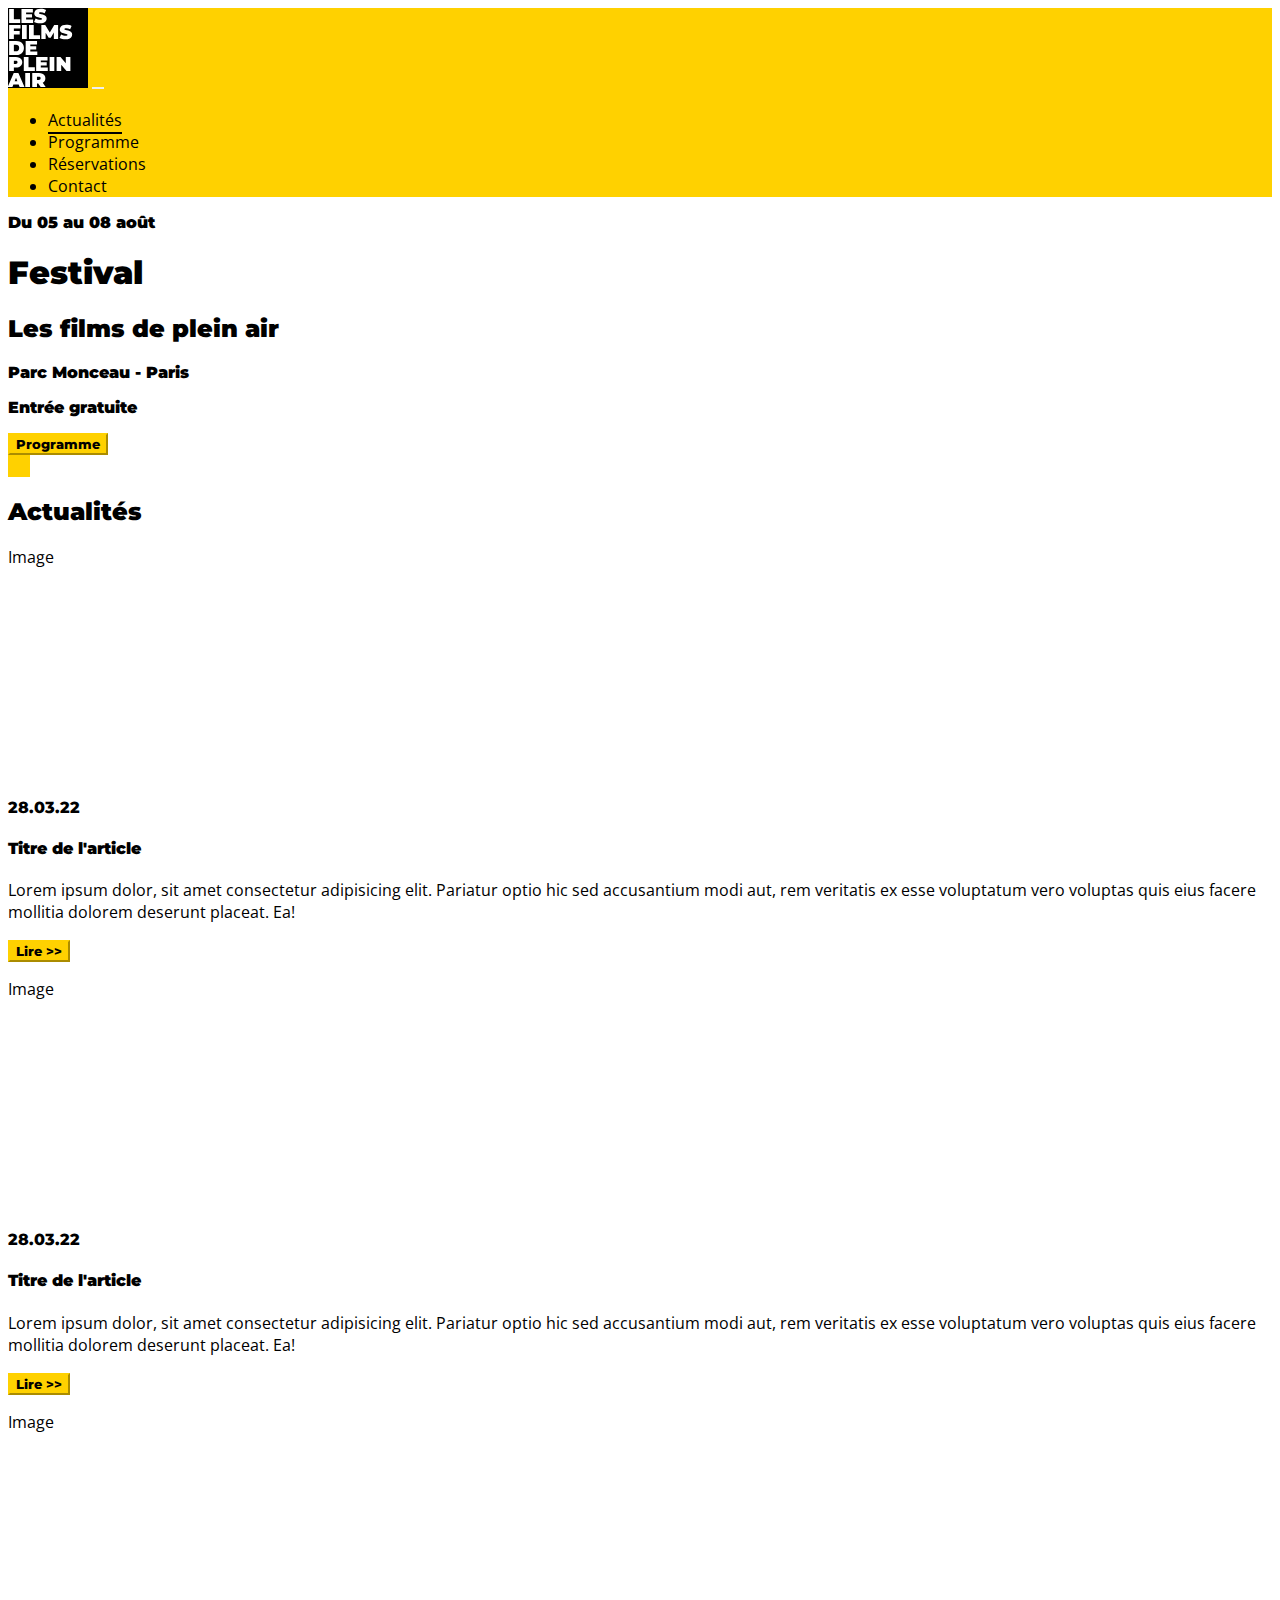
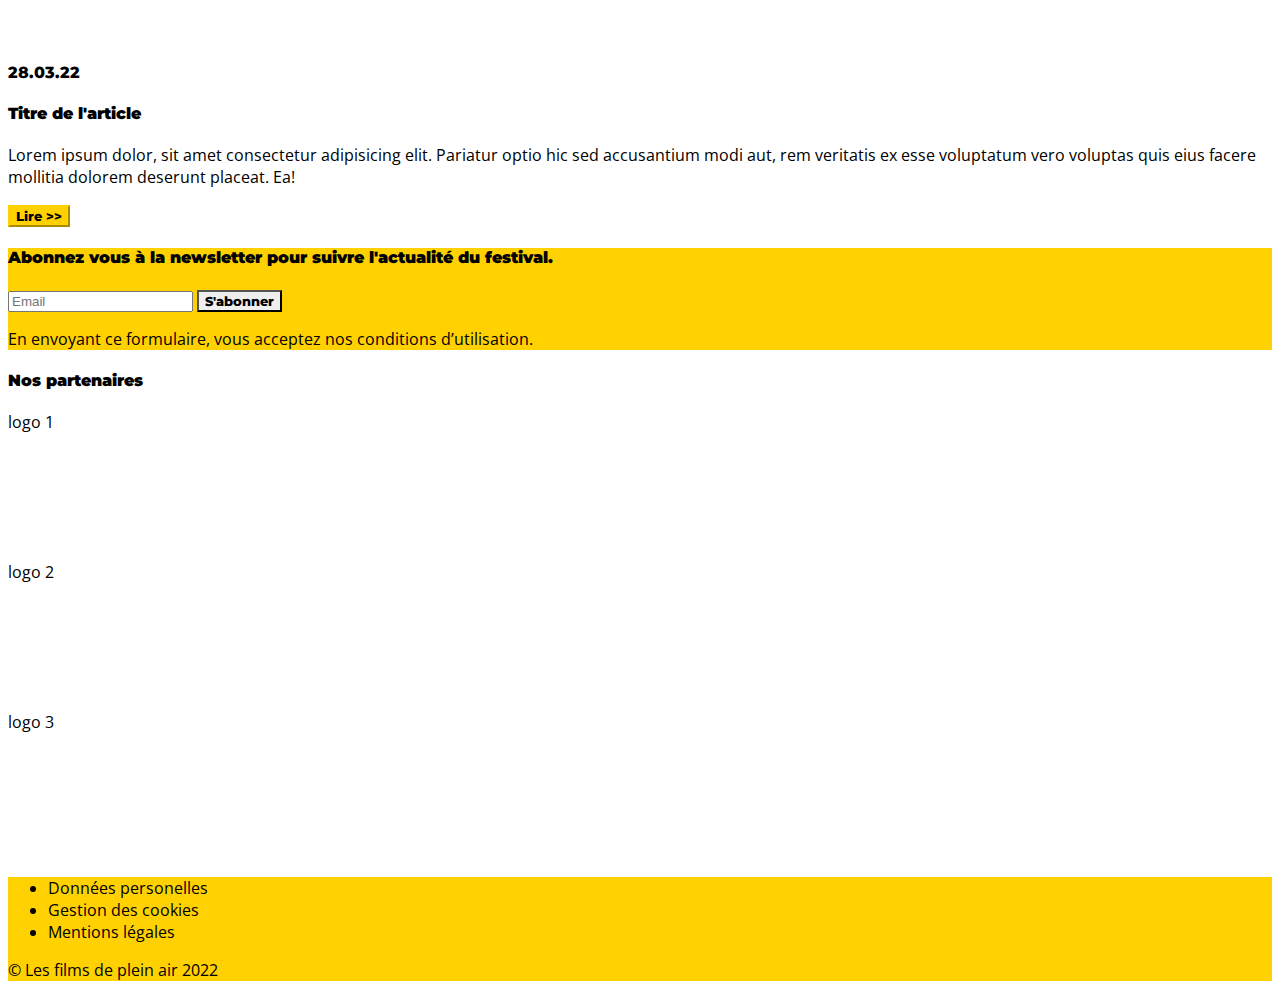
<file: index.html>
<!DOCTYPE html>
<html lang="fr">

<head>
    <meta charset="UTF-8">
    <meta http-equiv="X-UA-Compatible" content="IE=edge">
    <meta name="viewport" content="width=device-width, initial-scale=1.0">
    <title>Accueil</title>
    <link href="https://cdn.jsdelivr.net/npm/bootstrap@5.1.3/dist/css/bootstrap.min.css" rel="stylesheet"
        integrity="sha384-1BmE4kWBq78iYhFldvKuhfTAU6auU8tT94WrHftjDbrCEXSU1oBoqyl2QvZ6jIW3" crossorigin="anonymous">
    <link rel="stylesheet" href="https://cdnjs.cloudflare.com/ajax/libs/font-awesome/6.1.1/css/all.min.css"
        integrity="sha512-KfkfwYDsLkIlwQp6LFnl8zNdLGxu9YAA1QvwINks4PhcElQSvqcyVLLD9aMhXd13uQjoXtEKNosOWaZqXgel0g=="
        crossorigin="anonymous" referrerpolicy="no-referrer" />
    <link rel="preconnect" href="https://fonts.googleapis.com">
    <link rel="preconnect" href="https://fonts.gstatic.com" crossorigin>
    <link
        href="https://fonts.googleapis.com/css2?family=Montserrat:ital,wght@0,100;0,200;0,300;0,400;0,500;0,600;0,700;0,800;0,900;1,100;1,200;1,300;1,400;1,500;1,600;1,700;1,800;1,900&display=swap"
        rel="stylesheet">
    <link
        href="https://fonts.googleapis.com/css2?family=Open+Sans:ital,wght@0,300;0,400;0,500;0,600;0,700;0,800;1,300;1,400;1,500;1,600;1,700;1,800&display=swap"
        rel="stylesheet">
    <link rel="stylesheet" href="css/style.css">
</head>

<body>
    <header>
        <nav class="navbar navbar-expand-md navbar-light bgYello">
            <div class="container">
                <a class="navbar-brand" href="index.html">
                    <img class="logo" src="img/Logo.svg" alt="logo">
                </a>

                <button class="navbar-toggler" type="button" data-bs-toggle="collapse"
                    data-bs-target="#navbarNavAltMarkup" aria-controls="navbarNavAltMarkup" aria-expanded="false"
                    aria-label="Toggle navigation">
                    <span class="navbar-toggler-icon"></span>
                </button>

                <div id="navbarNavAltMarkup" class="collapse navbar-collapse justify-content-end">
                    <ul class="navbar-nav text-uppercase fw-bold">
                        <li class="nav-item">
                            <a class="nav-link active" aria-current="page" href="index.html#actus">Actualités</a>
                        </li>
                        <li class="nav-item">
                            <a class="nav-link navbar-custom" href="programme.html">Programme</a>
                        </li>
                        <li class="nav-item">
                            <a class="nav-link navbar-custom" href="reservations.html">Réservations</a>
                        </li>
                        <li class="nav-item">
                            <a class="nav-link navbar-custom" href="contact.html">Contact</a>
                        </li>
                    </ul>
                </div>
            </div>
        </nav>
    </header>

    <main>
        <!-- HERO -->
        <section id="hero">
            <div class="container-fluid">
                <div class="row justify-content-center p-5 mb-5 bg-dark imgHero">
                    <div class="col-md-10 col-xl-8 col-xxl-8 text-uppercase text-white p-0">
                        <p class="fs-2 fw-bolder">Du 05 au 08 août</p>
                        <h1 class="display-1 fw-bolder">Festival</h1>
                        <h2 class="display-4 fw-bolder">Les films de plein air</h2>
                        <p class="fs-2 fw-bolder">Parc Monceau - Paris</p>
                        <p class="fs-4 fw-bolder">Entrée gratuite</p>
                        <button class="btn btn-primary text-uppercase" type="button"
                            onclick="window.location.href='programme.html'">Programme</button>
                    </div>
                </div>
            </div>
        </section>

        <!-- ACTUALITES -->
        <section>
            <div class="container">
                <!-- TITRE -->
                <div class="row justify-content-center">
                    <div class="col-sm-12 col-md-12 col-lg-10 col-xl-8 col-xxl-10 ms-5 ms-sm-0 mb-3 p-0">
                        <div class="d-inline-block me-1 puce"></div>
                        <h2 id="actus" class=" d-inline p-0 text-uppercase ">
                            Actualités
                        </h2>
                    </div>
                </div>

                <!-- ACTU01 -->
                <div class="row justify-content-center mb-sm-4">
                    <div class="col-md-6 col-lg-5 col-xl-4 col-xxl-5 bg-dark imgMinHeight">
                        <p>Image</p>
                    </div>
                    <div class="col-md-6 col-lg-5 col-xl-4 col-xxl-5 bg-light p-4">
                        <time class="fs-4 date" datetime="2022-03-28">28.03.22</time>
                        <h4>Titre de l'article</h4>
                        <p>Lorem ipsum dolor, sit amet consectetur adipisicing elit. Pariatur optio hic sed
                            accusantium
                            modi aut, rem veritatis ex esse voluptatum vero voluptas quis eius facere mollitia
                            dolorem
                            deserunt placeat. Ea!
                        </p>
                        <button class="btn btn-primary" type="button" onclick="window.location.href='actu.html'">Lire
                            >></button>
                    </div>
                </div>
                <!-- ACTU02 -->
                <div class="row justify-content-center mb-sm-4">
                    <div class="col-md-6 col-lg-5 col-xl-4 col-xxl-5 bg-dark imgMinHeight">
                        <p>Image</p>
                    </div>
                    <div class="col-md-6 col-lg-5 col-xl-4 col-xxl-5 bg-light p-4">
                        <time class="fs-4 date" datetime="2022-03-28">28.03.22</time>
                        <h4>Titre de l'article</h4>
                        <p>Lorem ipsum dolor, sit amet consectetur adipisicing elit. Pariatur optio hic sed
                            accusantium
                            modi aut, rem veritatis ex esse voluptatum vero voluptas quis eius facere mollitia
                            dolorem
                            deserunt placeat. Ea!
                        </p>
                        <button class="btn btn-primary" type="button" onclick="window.location.href='actu.html'">Lire
                            >></button>
                    </div>
                </div>
                <!-- ACTU03 -->
                <div class="row justify-content-center mb-sm-4">
                    <div class="col-md-6 col-lg-5 col-xl-4 col-xxl-5 bg-dark imgMinHeight">
                        <p>Image</p>
                    </div>
                    <div class="col-md-6 col-lg-5 col-xl-4 col-xxl-5 bg-light p-4">
                        <time class="fs-4 date" datetime="2022-03-28">28.03.22</time>
                        <h4>Titre de l'article</h4>
                        <p>Lorem ipsum dolor, sit amet consectetur adipisicing elit. Pariatur optio hic sed
                            accusantium
                            modi aut, rem veritatis ex esse voluptatum vero voluptas quis eius facere mollitia
                            dolorem
                            deserunt placeat. Ea!
                        </p>
                        <button class="btn btn-primary" type="button" onclick="window.location.href='actu.html'">Lire
                            >></button>
                    </div>
                </div>
            </div>
        </section>
    </main>

    <footer>
        <!-- NEWSLETTER -->
        <div class="container-fluid">
            <div class="row justify-content-center bgYello mt-sm-5">
                <div class="col-sm-10 col-md-8 col-lg-6 text-center p-5">
                    <h4 class="text-uppercase mb-3">Abonnez vous à la newsletter pour suivre l'actualité du
                        festival.
                    </h4>

                    <form action="" method="post">
                        <div class="input-group mb-3">
                            <input type="email" class="form-control" placeholder="Email"
                                aria-label="formulaire d'inscription à la newsletter">
                            <button type="submit" class="btn btn-outline-primary">S'abonner</button>
                        </div>
                    </form>

                    <p>En envoyant ce formulaire, vous acceptez nos conditions d’utilisation.</p>
                </div>
            </div>

            <!-- PARTENAIRES -->
            <div class="row justify-content-center">
                <div class="col-sm-8 col-md-8 col-lg-6 text-center mt-5 mb-4">
                    <h4 class="text-uppercase">Nos partenaires</h4>
                </div>
            </div>
            <div class="row justify-content-center mb-5">
                <div class="bg-dark mx-5 sponsor mb-3">logo 1</div>
                <div class="bg-dark mx-5 sponsor mb-3">logo 2</div>
                <div class="bg-dark mx-5 sponsor mb-3">logo 3</div>
            </div>

            <div>
                <!-- RESEAUX -->
                <div class="row justify-content-center bgYello">
                    <div class="col-8 text-center fs-1 mt-4 mb-3">
                        <a href="#"><i class="fa-brands fa-facebook mx-3"></i></a>
                        <a href="#"><i class="fa-brands fa-twitter mx-3"></i></a>
                        <a href="#"><i class="fa-brands fa-instagram mx-3"></i></a>
                    </div>
                </div>

                <!-- MENTIONS -->
                <div class="row justify-content-center bgYello">
                    <nav class="col-6 navbar navbar-expand-lg justify-content-center mb-4">
                        <ul class="navbar-nav">
                            <li class="nav-item text-center">
                                <a class="nav-link" href="#">Données personelles</a>
                            </li>
                            <li class="nav-item text-center">
                                <a class="nav-link" href="#">Gestion des cookies</a>
                            </li>
                            <li class="nav-item text-center">
                                <a class="nav-link" href="#">Mentions légales</a>
                            </li>
                        </ul>
                    </nav>

                    <p class="text-center text-uppercase text-white bg-dark mb-0 py-2">© Les films de plein air 2022</p>
                </div>
            </div>
        </div>
    </footer>

    <script src="https://cdn.jsdelivr.net/npm/bootstrap@5.1.3/dist/js/bootstrap.bundle.min.js"
        integrity="sha384-ka7Sk0Gln4gmtz2MlQnikT1wXgYsOg+OMhuP+IlRH9sENBO0LRn5q+8nbTov4+1p"
        crossorigin="anonymous"></script>
</body>

</html>
</file>
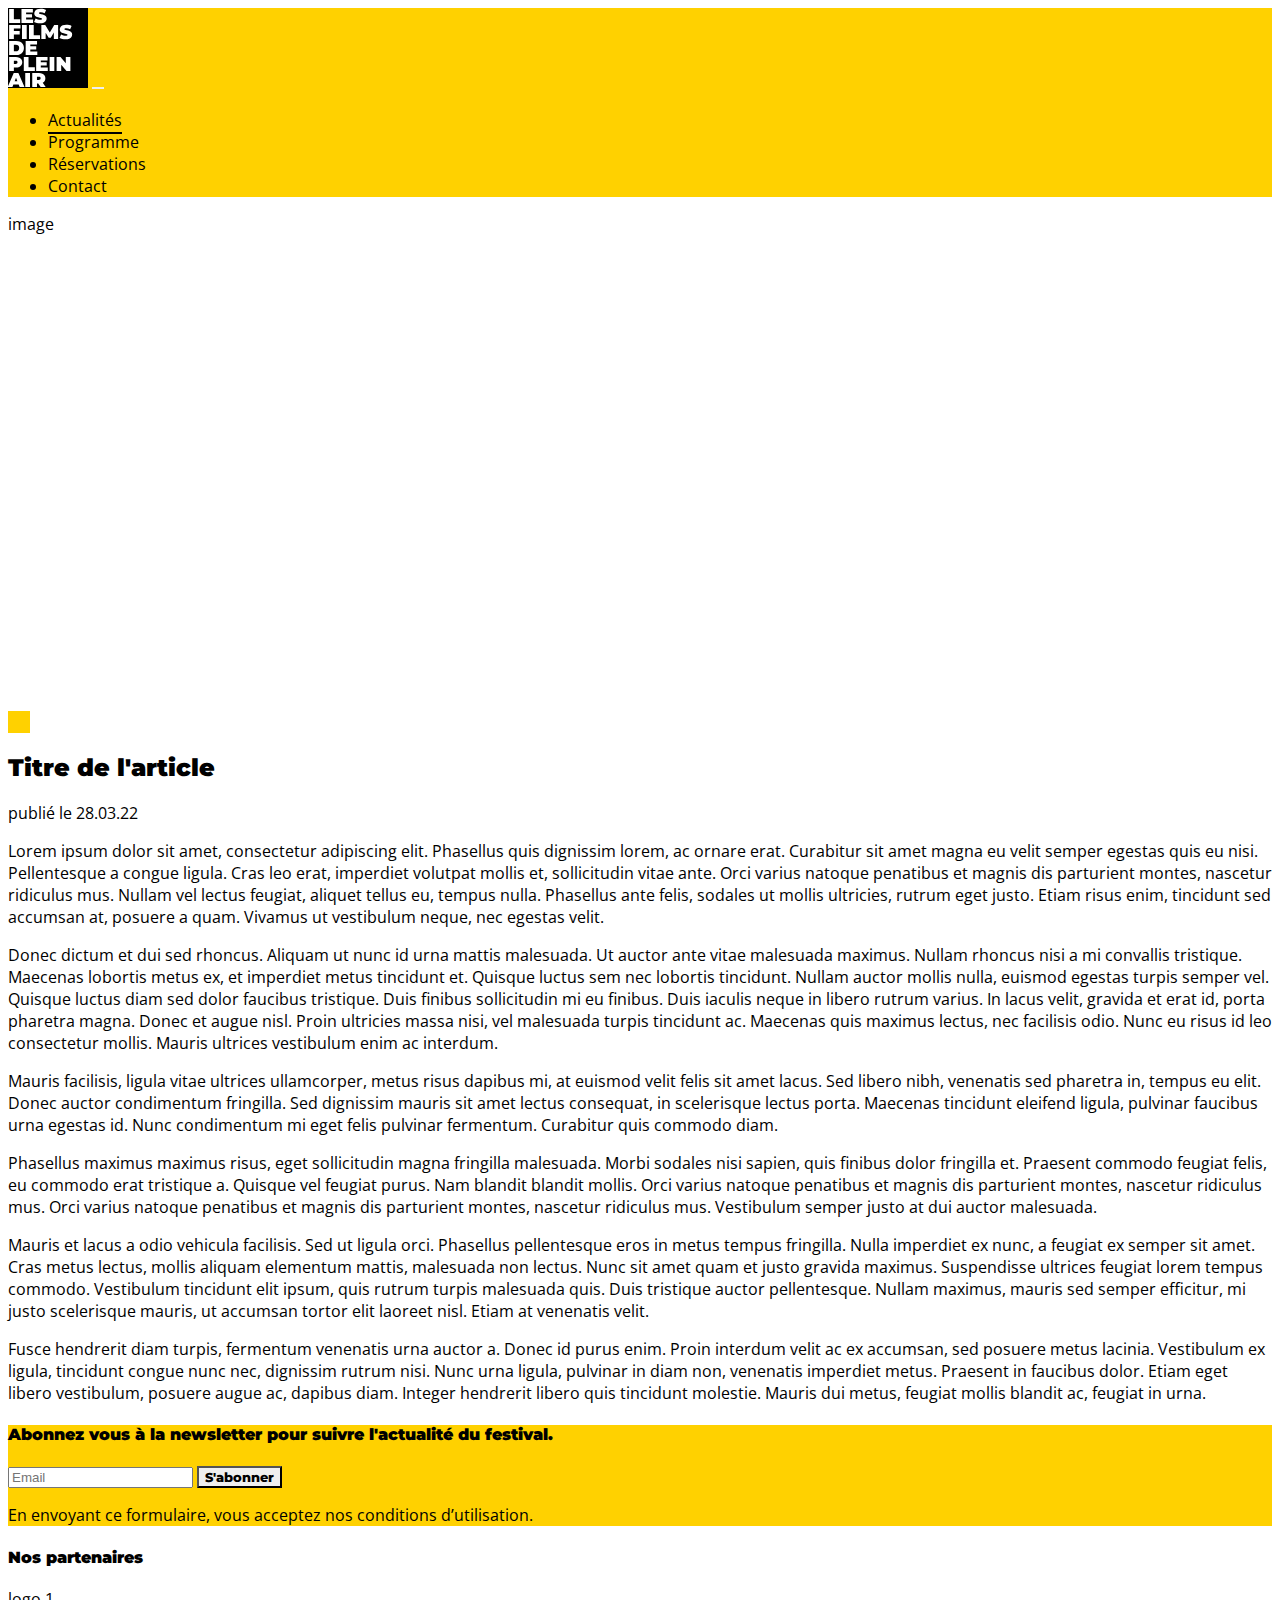
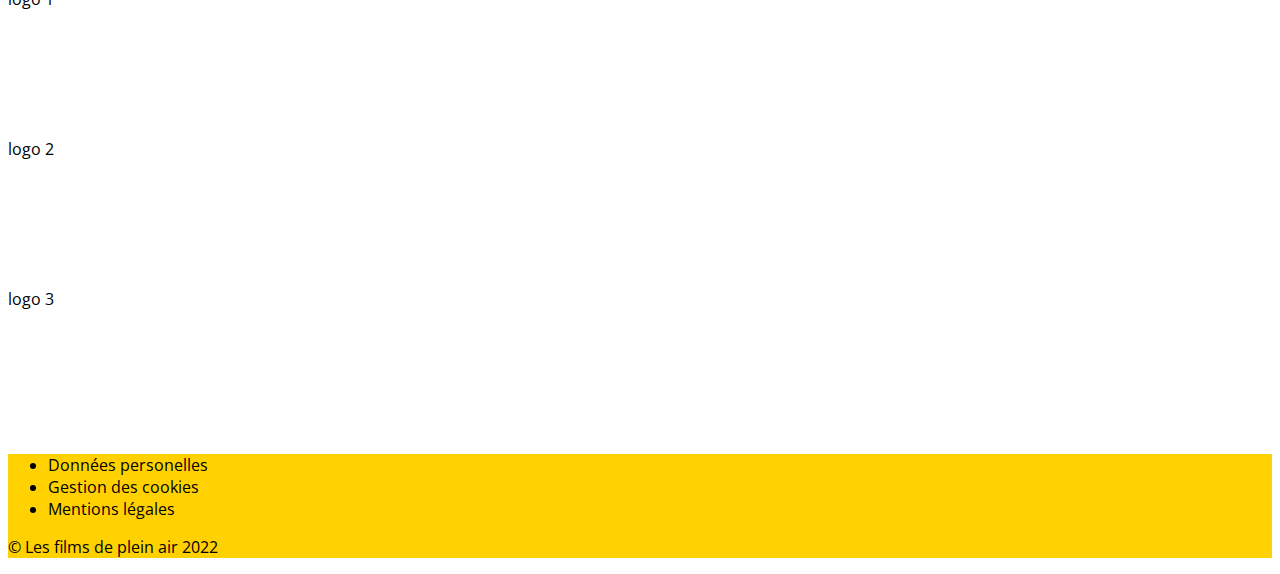
<file: actu.html>
<!DOCTYPE html>
<html lang="fr">

<head>
    <meta charset="UTF-8">
    <meta http-equiv="X-UA-Compatible" content="IE=edge">
    <meta name="viewport" content="width=device-width, initial-scale=1.0">
    <title>Actualité</title>
    <link href="https://cdn.jsdelivr.net/npm/bootstrap@5.1.3/dist/css/bootstrap.min.css" rel="stylesheet"
        integrity="sha384-1BmE4kWBq78iYhFldvKuhfTAU6auU8tT94WrHftjDbrCEXSU1oBoqyl2QvZ6jIW3" crossorigin="anonymous">
    <link rel="stylesheet" href="https://cdnjs.cloudflare.com/ajax/libs/font-awesome/6.1.1/css/all.min.css"
        integrity="sha512-KfkfwYDsLkIlwQp6LFnl8zNdLGxu9YAA1QvwINks4PhcElQSvqcyVLLD9aMhXd13uQjoXtEKNosOWaZqXgel0g=="
        crossorigin="anonymous" referrerpolicy="no-referrer" />
    <link rel="preconnect" href="https://fonts.googleapis.com">
    <link rel="preconnect" href="https://fonts.gstatic.com" crossorigin>
    <link
        href="https://fonts.googleapis.com/css2?family=Montserrat:ital,wght@0,100;0,200;0,300;0,400;0,500;0,600;0,700;0,800;0,900;1,100;1,200;1,300;1,400;1,500;1,600;1,700;1,800;1,900&display=swap"
        rel="stylesheet">
    <link
        href="https://fonts.googleapis.com/css2?family=Open+Sans:ital,wght@0,300;0,400;0,500;0,600;0,700;0,800;1,300;1,400;1,500;1,600;1,700;1,800&display=swap"
        rel="stylesheet">
    <link rel="stylesheet" href="css/style.css">
</head>

<body>
    <header>
        <nav class="navbar navbar-expand-md navbar-light bgYello">
            <div class="container">
                <a class="navbar-brand ms-lg-5" href="index.html">
                    <img class="img-fluid logo" src="img/Logo.svg" alt="logo">
                </a>

                <button class="navbar-toggler" type="button" data-bs-toggle="collapse"
                    data-bs-target="#navbarNavAltMarkup" aria-controls="navbarNavAltMarkup" aria-expanded="false"
                    aria-label="Toggle navigation">
                    <span class="navbar-toggler-icon"></span>
                </button>

                <div id="navbarNavAltMarkup" class="collapse navbar-collapse justify-content-end me-lg-5">
                    <ul class="navbar-nav text-uppercase fw-bold">
                        <li class="nav-item">
                            <a class="nav-link active" aria-current="page" href="index.html#actus">Actualités</a>
                        </li>
                        <li class="nav-item">
                            <a class="nav-link navbar-custom" href="programme.html">Programme</a>
                        </li>
                        <li class="nav-item">
                            <a class="nav-link navbar-custom" href="reservations.html">Réservations</a>
                        </li>
                        <li class="nav-item">
                            <a class="nav-link navbar-custom" href="contact.html">Contact</a>
                        </li>
                    </ul>
                </div>
            </div>
        </nav>
    </header>

    <main>
        <div class="container-fluid">
            <div class="row p-5 mb-5 bg-dark imageTop">image</div>
        </div>

        <article>
            <div class="container">
                <div class="row justify-content-center">
                    <!-- TITRE -->
                    <div class="col-sm-12 col-md-12 col-lg-8 ms-5 ms-sm-0 mb-3 p-0">
                        <div class="d-inline-block me-1 puce"></div>
                        <h2 class=" d-inline p-0 text-uppercase ">
                            Titre de l'article
                        </h2>
                    </div>

                    <div class="col-lg-8 px-4 px-sm-0">
                        <p class="text-end">publié le <time class="fw-bold" datetime="2022-03-28">28.03.22</time>
                        </p>
                        <div class="fs-3 mb-5 text-end">
                            <a href="#"><i class="fa-brands fa-facebook ms-2 lienFC"></i></a>
                            <a href="#"><i class="fa-brands fa-twitter ms-2 lienFC"></i></a>
                        </div>
                        <p class="fw-bold">
                            Lorem ipsum dolor sit amet, consectetur adipiscing elit. Phasellus quis dignissim lorem, ac
                            ornare erat. Curabitur sit amet magna eu velit semper egestas quis eu nisi. Pellentesque a
                            congue ligula. Cras leo erat, imperdiet volutpat mollis et, sollicitudin vitae ante. Orci
                            varius
                            natoque penatibus et magnis dis parturient montes, nascetur ridiculus mus. Nullam vel lectus
                            feugiat, aliquet tellus eu, tempus nulla. Phasellus ante felis, sodales ut mollis ultricies,
                            rutrum eget justo. Etiam risus enim, tincidunt sed accumsan at, posuere a quam. Vivamus ut
                            vestibulum neque, nec egestas velit.
                        </p>
                        <p>
                            Donec dictum et dui sed rhoncus. Aliquam ut nunc id urna mattis malesuada. Ut auctor ante
                            vitae
                            malesuada maximus. Nullam rhoncus nisi a mi convallis tristique. Maecenas lobortis metus ex,
                            et
                            imperdiet metus tincidunt et. Quisque luctus sem nec lobortis tincidunt. Nullam auctor
                            mollis
                            nulla, euismod egestas turpis semper vel. Quisque luctus diam sed dolor faucibus tristique.
                            Duis
                            finibus sollicitudin mi eu finibus. Duis iaculis neque in libero rutrum varius. In lacus
                            velit,
                            gravida et erat id, porta pharetra magna. Donec et augue nisl. Proin ultricies massa nisi,
                            vel
                            malesuada turpis tincidunt ac. Maecenas quis maximus lectus, nec facilisis odio. Nunc eu
                            risus
                            id leo consectetur mollis. Mauris ultrices vestibulum enim ac interdum.
                        </p>
                        <p>
                            Mauris facilisis, ligula vitae ultrices ullamcorper, metus risus dapibus mi, at euismod
                            velit
                            felis sit amet lacus. Sed libero nibh, venenatis sed pharetra in, tempus eu elit. Donec
                            auctor
                            condimentum fringilla. Sed dignissim mauris sit amet lectus consequat, in scelerisque lectus
                            porta. Maecenas tincidunt eleifend ligula, pulvinar faucibus urna egestas id. Nunc
                            condimentum
                            mi eget felis pulvinar fermentum. Curabitur quis commodo diam.
                        </p>
                        <p>
                            Phasellus maximus maximus risus, eget sollicitudin magna fringilla malesuada. Morbi sodales
                            nisi
                            sapien, quis finibus dolor fringilla et. Praesent commodo feugiat felis, eu commodo erat
                            tristique a. Quisque vel feugiat purus. Nam blandit blandit mollis. Orci varius natoque
                            penatibus et magnis dis parturient montes, nascetur ridiculus mus. Orci varius natoque
                            penatibus
                            et magnis dis parturient montes, nascetur ridiculus mus. Vestibulum semper justo at dui
                            auctor
                            malesuada.
                        </p>
                        <p>
                            Mauris et lacus a odio vehicula facilisis. Sed ut ligula orci. Phasellus pellentesque eros
                            in
                            metus tempus fringilla. Nulla imperdiet ex nunc, a feugiat ex semper sit amet. Cras metus
                            lectus, mollis aliquam elementum mattis, malesuada non lectus. Nunc sit amet quam et justo
                            gravida maximus. Suspendisse ultrices feugiat lorem tempus commodo. Vestibulum tincidunt
                            elit
                            ipsum, quis rutrum turpis malesuada quis. Duis tristique auctor pellentesque. Nullam
                            maximus,
                            mauris sed semper efficitur, mi justo scelerisque mauris, ut accumsan tortor elit laoreet
                            nisl.
                            Etiam at venenatis velit.
                        </p>
                        <p>
                            Fusce hendrerit diam turpis, fermentum venenatis urna auctor a. Donec id purus enim. Proin
                            interdum velit ac ex accumsan, sed posuere metus lacinia. Vestibulum ex ligula, tincidunt
                            congue
                            nunc nec, dignissim rutrum nisi. Nunc urna ligula, pulvinar in diam non, venenatis imperdiet
                            metus. Praesent in faucibus dolor. Etiam eget libero vestibulum, posuere augue ac, dapibus
                            diam.
                            Integer hendrerit libero quis tincidunt molestie. Mauris dui metus, feugiat mollis blandit
                            ac,
                            feugiat in urna.
                        </p>
                    </div>
                </div>
            </div>
        </article>
    </main>

    <footer>
        <!-- NEWSLETTER -->
        <div class="container-fluid">
            <div class="row justify-content-center bgYello mt-5">
                <div class="col-sm-10 col-md-8 col-lg-6 text-center p-5">
                    <h4 class="text-uppercase mb-3">Abonnez vous à la newsletter pour suivre l'actualité du
                        festival.
                    </h4>

                    <form action="" method="post">
                        <div class="input-group mb-3">
                            <input type="email" class="form-control" placeholder="Email"
                                aria-label="formulaire d'inscription à la newsletter">
                            <button type="submit" class="btn btn-outline-primary">S'abonner</button>
                        </div>
                    </form>

                    <p>En envoyant ce formulaire, vous acceptez nos conditions d’utilisation.
                    </p>
                </div>
            </div>

            <!-- PARTENAIRES -->
            <div class="row justify-content-center">
                <div class="col-sm-8 col-md-8 col-lg-6 text-center mt-5 mb-4">
                    <h4 class="text-uppercase">Nos partenaires</h4>
                </div>
            </div>
            <div class="row justify-content-center mb-5">
                <div class="bg-dark mx-5 sponsor mb-3">logo 1</div>
                <div class="bg-dark mx-5 sponsor mb-3">logo 2</div>
                <div class="bg-dark mx-5 sponsor mb-3">logo 3</div>
            </div>

            <div>
                <!-- RESEAUX -->
                <div class="row justify-content-center bgYello">
                    <div class="col-8 text-center fs-1 mt-4 mb-3">
                        <a href="#"><i class="fa-brands fa-facebook mx-3"></i></a>
                        <a href="#"><i class="fa-brands fa-twitter mx-3"></i></a>
                        <a href="#"><i class="fa-brands fa-instagram mx-3"></i></a>
                    </div>
                </div>

                <!-- MENTIONS -->
                <div class="row justify-content-center bgYello">
                    <nav class="col-6 navbar navbar-expand-lg justify-content-center mb-4">
                        <ul class="navbar-nav">
                            <li class="nav-item text-center">
                                <a class="nav-link" href="#">Données personelles</a>
                            </li>
                            <li class="nav-item text-center">
                                <a class="nav-link" href="#">Gestion des cookies</a>
                            </li>
                            <li class="nav-item text-center">
                                <a class="nav-link" href="#">Mentions légales</a>
                            </li>
                        </ul>
                    </nav>

                    <p class="text-center text-uppercase text-white bg-dark mb-0 py-2">© Les films de plein air 2022</p>
                </div>
            </div>
        </div>
    </footer>

    <script src="https://cdn.jsdelivr.net/npm/bootstrap@5.1.3/dist/js/bootstrap.bundle.min.js"
        integrity="sha384-ka7Sk0Gln4gmtz2MlQnikT1wXgYsOg+OMhuP+IlRH9sENBO0LRn5q+8nbTov4+1p"
        crossorigin="anonymous"></script>
</body>

</html>
</file>
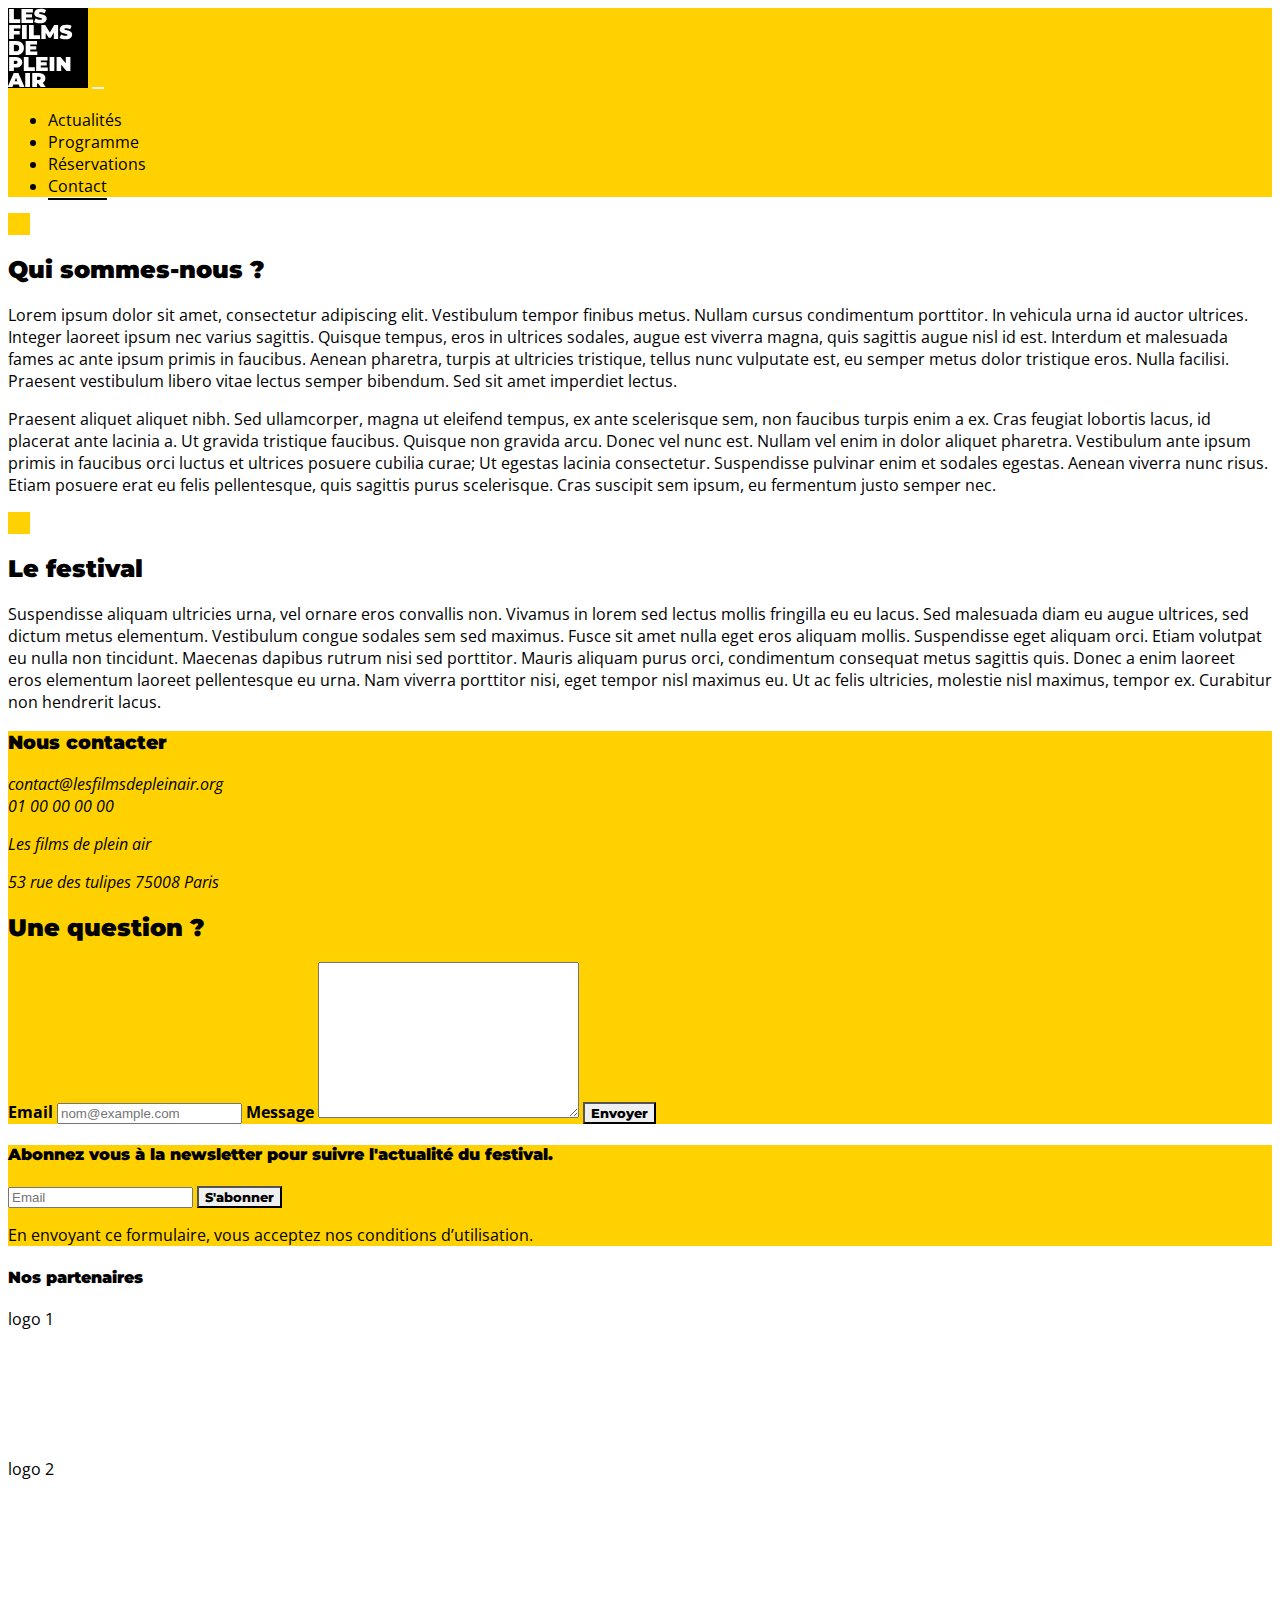
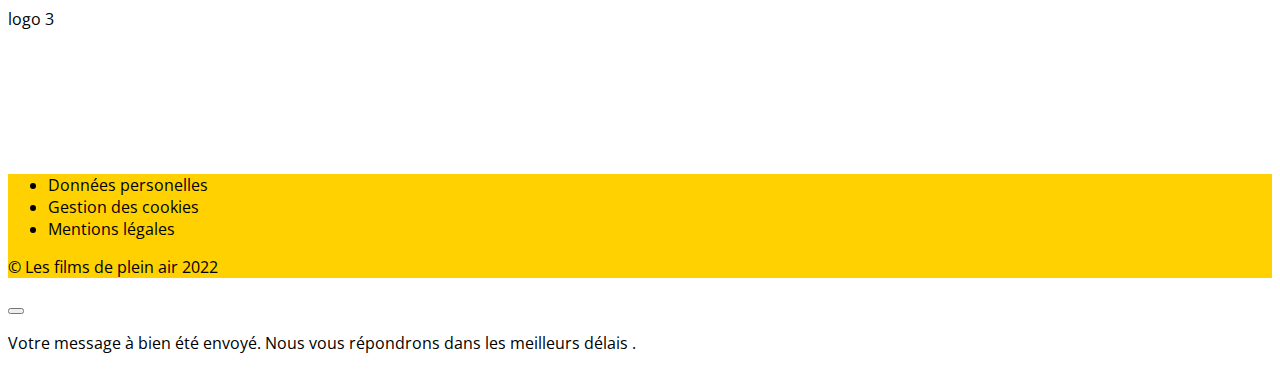
<file: contact.html>
<!DOCTYPE html>
<html lang="fr">

<head>
    <meta charset="UTF-8">
    <meta http-equiv="X-UA-Compatible" content="IE=edge">
    <meta name="viewport" content="width=device-width, initial-scale=1.0">
    <title>Contact</title>
    <link href="https://cdn.jsdelivr.net/npm/bootstrap@5.1.3/dist/css/bootstrap.min.css" rel="stylesheet"
        integrity="sha384-1BmE4kWBq78iYhFldvKuhfTAU6auU8tT94WrHftjDbrCEXSU1oBoqyl2QvZ6jIW3" crossorigin="anonymous">
    <link rel="stylesheet" href="https://cdnjs.cloudflare.com/ajax/libs/font-awesome/6.1.1/css/all.min.css"
        integrity="sha512-KfkfwYDsLkIlwQp6LFnl8zNdLGxu9YAA1QvwINks4PhcElQSvqcyVLLD9aMhXd13uQjoXtEKNosOWaZqXgel0g=="
        crossorigin="anonymous" referrerpolicy="no-referrer" />
    <link rel="preconnect" href="https://fonts.googleapis.com">
    <link rel="preconnect" href="https://fonts.gstatic.com" crossorigin>
    <link
        href="https://fonts.googleapis.com/css2?family=Montserrat:ital,wght@0,100;0,200;0,300;0,400;0,500;0,600;0,700;0,800;0,900;1,100;1,200;1,300;1,400;1,500;1,600;1,700;1,800;1,900&display=swap"
        rel="stylesheet">
    <link
        href="https://fonts.googleapis.com/css2?family=Open+Sans:ital,wght@0,300;0,400;0,500;0,600;0,700;0,800;1,300;1,400;1,500;1,600;1,700;1,800&display=swap"
        rel="stylesheet">
    <link rel="stylesheet" href="css/style.css">
</head>

<body>
    <header>
        <nav class="navbar navbar-expand-md navbar-light bgYello">
            <div class="container">
                <a class="navbar-brand ms-lg-5" href="index.html">
                    <img class="img-fluid logo" src="img/Logo.svg" alt="logo">
                </a>

                <button class="navbar-toggler" type="button" data-bs-toggle="collapse"
                    data-bs-target="#navbarNavAltMarkup" aria-controls="navbarNavAltMarkup" aria-expanded="false"
                    aria-label="Toggle navigation">
                    <span class="navbar-toggler-icon"></span>
                </button>

                <div id="navbarNavAltMarkup" class="collapse navbar-collapse justify-content-end me-lg-5">
                    <ul class="navbar-nav text-uppercase fw-bold">
                        <li class="nav-item">
                            <a class="nav-link navbar-custom" href="index.html">Actualités</a>
                        </li>
                        <li class="nav-item">
                            <a class="nav-link navbar-custom" href="programme.html">Programme</a>
                        </li>
                        <li class="nav-item">
                            <a class="nav-link navbar-custom" href="reservations.html">Réservations</a>
                        </li>
                        <li class="nav-item">
                            <a class="nav-link active" aria-current="page" href="contact.html#contact">Contact</a>
                        </li>
                    </ul>
                </div>
            </div>
        </nav>
    </header>

    <main>
        <div class="container">
            <div id="contact" class="row justify-content-center mt-5">
                <div class="col-12 col-md-6 order-2 order-md-1 px-4">
                    <section class="mb-4 mt-4 mt-md-0">
                        <div class="d-inline-block me-1 puce"></div>
                        <h2 class="d-inline mb-2">Qui sommes-nous ?</h2>
                        <p class="mt-3">
                            Lorem ipsum dolor sit amet, consectetur adipiscing elit. Vestibulum tempor finibus metus.
                            Nullam
                            cursus condimentum porttitor. In vehicula urna id auctor ultrices. Integer laoreet ipsum nec
                            varius sagittis. Quisque tempus, eros in ultrices sodales, augue est viverra magna, quis
                            sagittis augue nisl id est. Interdum et malesuada fames ac ante ipsum primis in faucibus.
                            Aenean
                            pharetra, turpis at ultricies tristique, tellus nunc vulputate est, eu semper metus dolor
                            tristique eros. Nulla facilisi. Praesent vestibulum libero vitae lectus semper bibendum. Sed
                            sit
                            amet imperdiet lectus.
                        </p>
                        <p>
                            Praesent aliquet aliquet nibh. Sed ullamcorper, magna ut eleifend tempus, ex ante
                            scelerisque
                            sem, non faucibus turpis enim a ex. Cras feugiat lobortis lacus, id placerat ante lacinia a.
                            Ut
                            gravida tristique faucibus. Quisque non gravida arcu. Donec vel nunc est. Nullam vel enim in
                            dolor aliquet pharetra. Vestibulum ante ipsum primis in faucibus orci luctus et ultrices
                            posuere
                            cubilia curae; Ut egestas lacinia consectetur. Suspendisse pulvinar enim et sodales egestas.
                            Aenean viverra nunc risus. Etiam posuere erat eu felis pellentesque, quis sagittis purus
                            scelerisque. Cras suscipit sem ipsum, eu fermentum justo semper nec.
                        </p>
                    </section>

                    <section>
                        <div class="d-inline-block me-1 puce"></div>
                        <h2 class="d-inline">Le festival</h2>
                        <p class="mt-3">
                            Suspendisse aliquam ultricies urna, vel ornare eros convallis non. Vivamus in lorem sed
                            lectus
                            mollis fringilla eu eu lacus. Sed malesuada diam eu augue ultrices, sed dictum metus
                            elementum.
                            Vestibulum congue sodales sem sed maximus. Fusce sit amet nulla eget eros aliquam mollis.
                            Suspendisse eget aliquam orci. Etiam volutpat eu nulla non tincidunt. Maecenas dapibus
                            rutrum
                            nisi sed porttitor. Mauris aliquam purus orci, condimentum consequat metus sagittis quis.
                            Donec
                            a enim laoreet eros elementum laoreet pellentesque eu urna. Nam viverra porttitor nisi, eget
                            tempor nisl maximus eu. Ut ac felis ultricies, molestie nisl maximus, tempor ex. Curabitur
                            non
                            hendrerit lacus.
                        </p>
                    </section>
                </div>

                <aside
                    class="col-12 col-md-6 col-lg-4 bgYello p-5 p-lg-4 order-1 order-md-2 d-flex flex-column justify-content-around">
                    <section class="mb-5">
                        <h3 class="text-md-center mb-4">Nous contacter</h3>
                        <address>
                            <div class="mb-4 text-md-center">
                                <i class="fa-solid fa-at fs-2 align-middle me-2 mb-md-2 d-md-block"></i>
                                <a href="mailto:contact@lesfilmsdepleinair.org">contact@lesfilmsdepleinair.org</a>
                            </div>
                            <div class="mb-4 text-md-center">
                                <i class="fa-solid fa-phone fs-2 align-middle me-2 mb-md-2 d-md-block"></i>
                                <a href="tel:+33100000000">01 00 00 00 00</a>
                            </div>
                            <div class="mb-4 text-md-center">
                                <i class="fa-solid fa-envelope fs-2 align-middle me-2 mb-md-2 d-md-block"></i>
                                <p class="d-inline d-md-block fw-bold mb-1">Les films de plein air</p>
                                <p class="d-inline d-md-block"> 53 rue des tulipes 75008 Paris</p>
                            </div>
                        </address>
                    </section>

                    <section class="mb-2">
                        <h2 class="text-md-center mb-4">Une question ?</h2>
                        <form action="" method="post">
                            <div class="row justify-content-center">
                                <div class="col">
                                    <label for="email" class="form-label">Email</label>
                                    <input type="email" class="form-control rounded-0 mb-3" id="email"
                                        placeholder="nom@example.com" aria-label="email">
                                    <label for="message" class="form-label">Message</label>
                                    <textarea class="form-control mb-4" name="message" id="message" cols="30"
                                        rows="10"></textarea>
                                    <a href="" data-bs-toggle="modal" data-bs-target="#confirmation02">
                                        <button class="btn btn-outline-primary text-uppercase w-100" type="submit">
                                            Envoyer
                                        </button>
                                    </a>
                                </div>
                            </div>
                        </form>
                    </section>
                </aside>
            </div>
        </div>
    </main>

    <footer>
        <!-- NEWSLETTER -->
        <div class="container-fluid">
            <div class="row justify-content-center bgYello mt-5">
                <div class="col-sm-10 col-md-8 col-lg-6 text-center p-5">
                    <h4 class="text-uppercase mb-3">Abonnez vous à la newsletter pour suivre l'actualité du
                        festival.
                    </h4>

                    <form action="" method="post">
                        <div class="input-group mb-3">
                            <input type="email" class="form-control" placeholder="Email"
                                aria-label="formulaire d'inscription à la newsletter">
                            <button type="submit" class="btn btn-outline-primary">S'abonner</button>
                        </div>
                    </form>

                    <p>En envoyant ce formulaire, vous acceptez nos conditions d’utilisation.
                    </p>
                </div>
            </div>

            <!-- PARTENAIRES -->
            <div class="row justify-content-center">
                <div class="col-sm-8 col-md-8 col-lg-6 text-center mt-5 mb-4">
                    <h4 class="text-uppercase">Nos partenaires</h4>
                </div>
            </div>
            <div class="row justify-content-center mb-5">
                <div class="bg-dark mx-5 sponsor mb-3">logo 1</div>
                <div class="bg-dark mx-5 sponsor mb-3">logo 2</div>
                <div class="bg-dark mx-5 sponsor mb-3">logo 3</div>
            </div>

            <div>
                <!-- RESEAUX -->
                <div class="row justify-content-center bgYello">
                    <div class="col-8 text-center fs-1 mt-4 mb-3">
                        <a href="#"><i class="fa-brands fa-facebook mx-3"></i></a>
                        <a href="#"><i class="fa-brands fa-twitter mx-3"></i></a>
                        <a href="#"><i class="fa-brands fa-instagram mx-3"></i></a>
                    </div>
                </div>

                <!-- MENTIONS -->
                <div class="row justify-content-center bgYello">
                    <nav class="col-6 navbar navbar-expand-lg justify-content-center mb-4">
                        <ul class="navbar-nav">
                            <li class="nav-item text-center">
                                <a class="nav-link" href="#">Données personelles</a>
                            </li>
                            <li class="nav-item text-center">
                                <a class="nav-link" href="#">Gestion des cookies</a>
                            </li>
                            <li class="nav-item text-center">
                                <a class="nav-link" href="#">Mentions légales</a>
                            </li>
                        </ul>
                    </nav>

                    <p class="text-center text-uppercase text-white bg-dark mb-0 py-2">© Les films de plein air 2022</p>
                </div>
            </div>
        </div>
    </footer>

    <!-- MODAL -->
    <div class="modal fade" id="confirmation02" tabindex="-1" aria-hidden="true">
        <div class="modal-dialog">
            <div class="modal-content rounded-0">
                <div class="modal-header border-0">
                    <button type="button" class="btn-close" data-bs-dismiss="modal" aria-label="Close"></button>
                </div>
                <div class="modal-body text-center px-5 pb-5">
                    <p>Votre message à bien été envoyé.
                        Nous vous répondrons dans les meilleurs délais .</p>
                </div>
            </div>
        </div>
    </div>

    <script src="https://cdn.jsdelivr.net/npm/bootstrap@5.1.3/dist/js/bootstrap.bundle.min.js"
        integrity="sha384-ka7Sk0Gln4gmtz2MlQnikT1wXgYsOg+OMhuP+IlRH9sENBO0LRn5q+8nbTov4+1p"
        crossorigin="anonymous"></script>
</body>

</html>
</file>
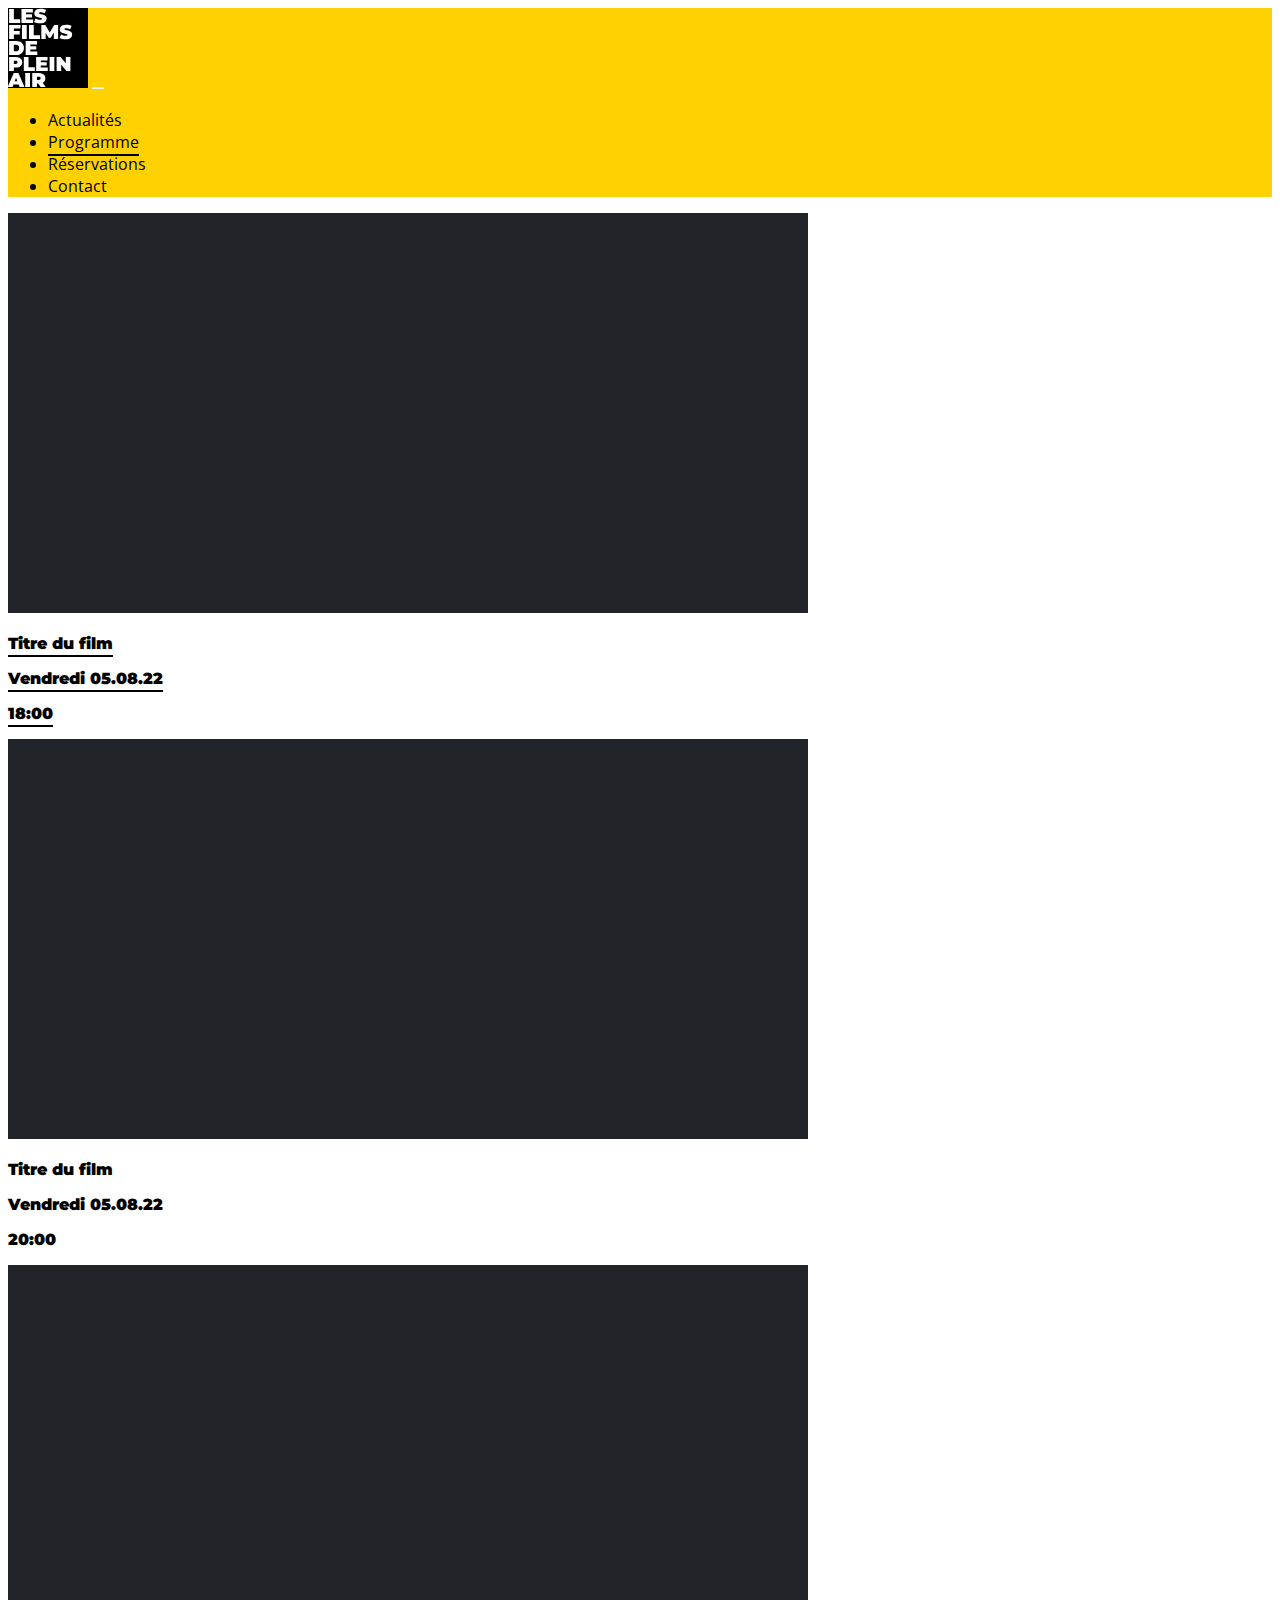
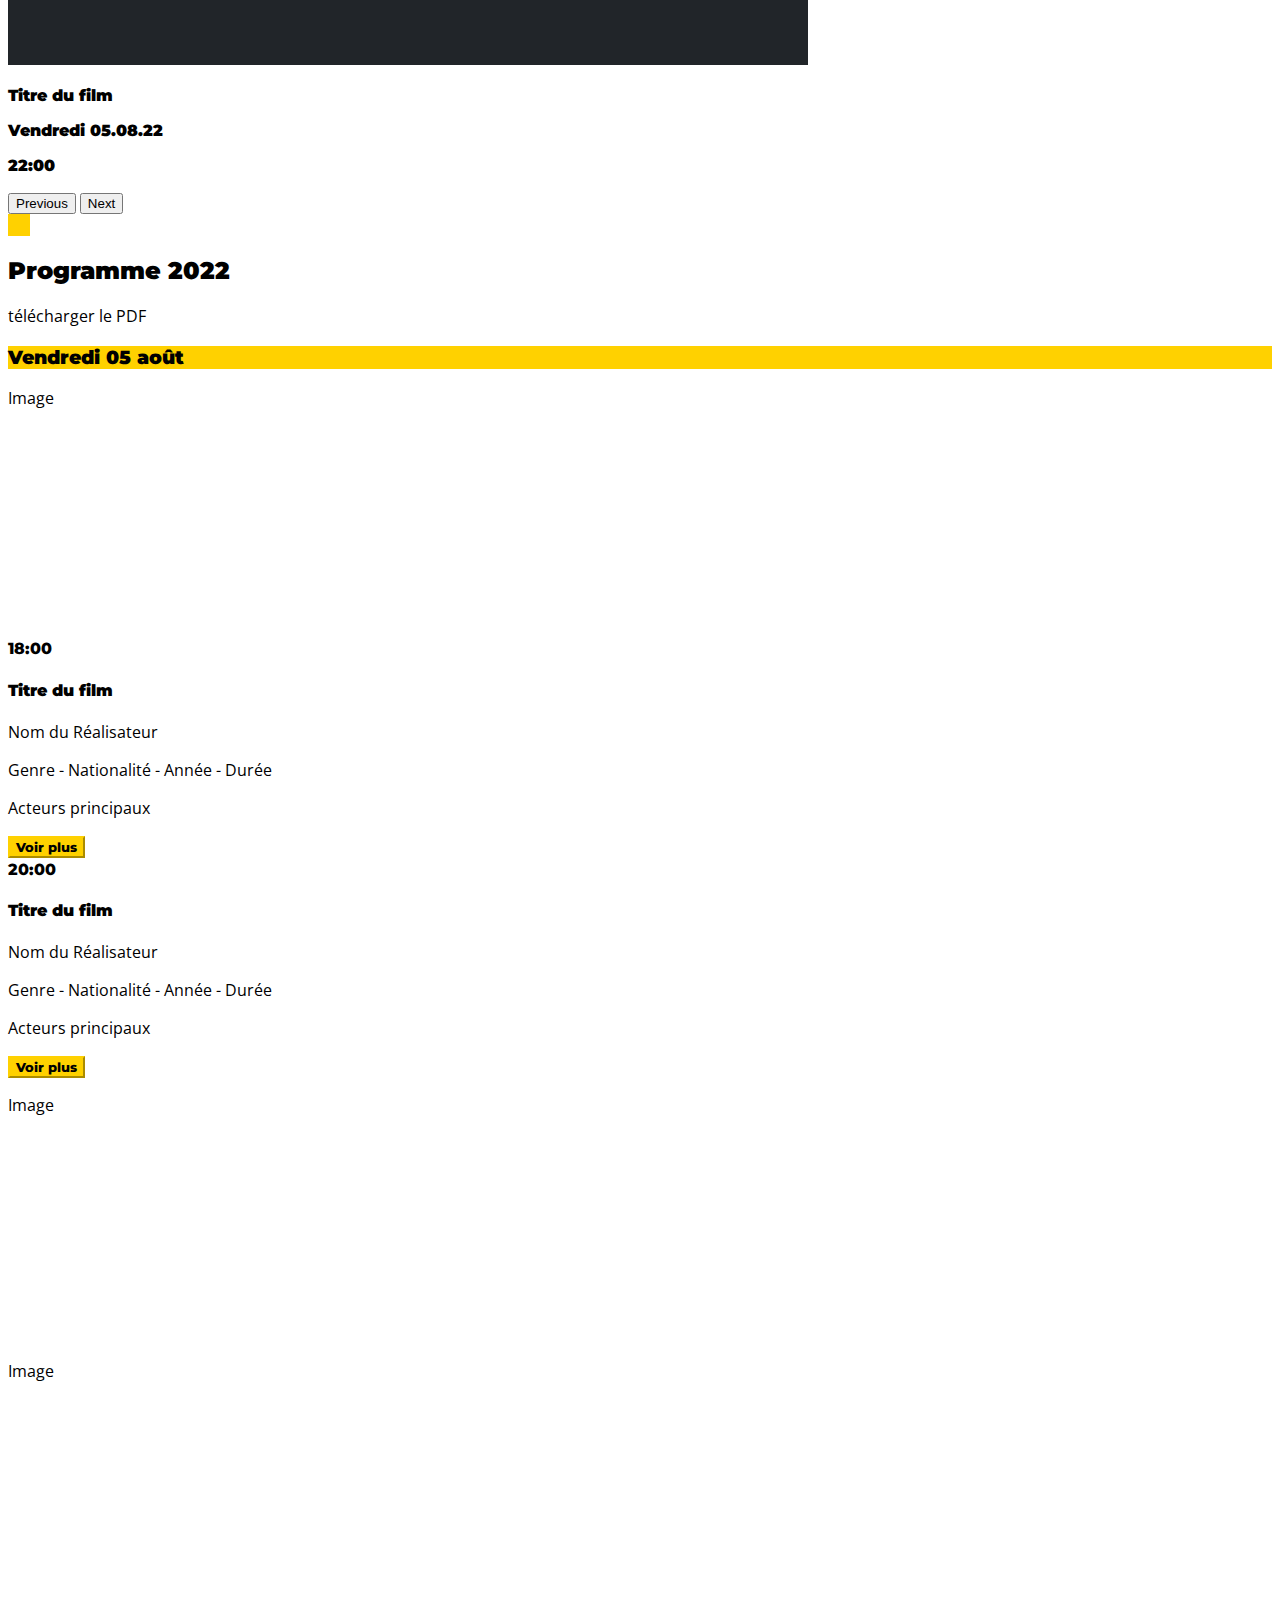
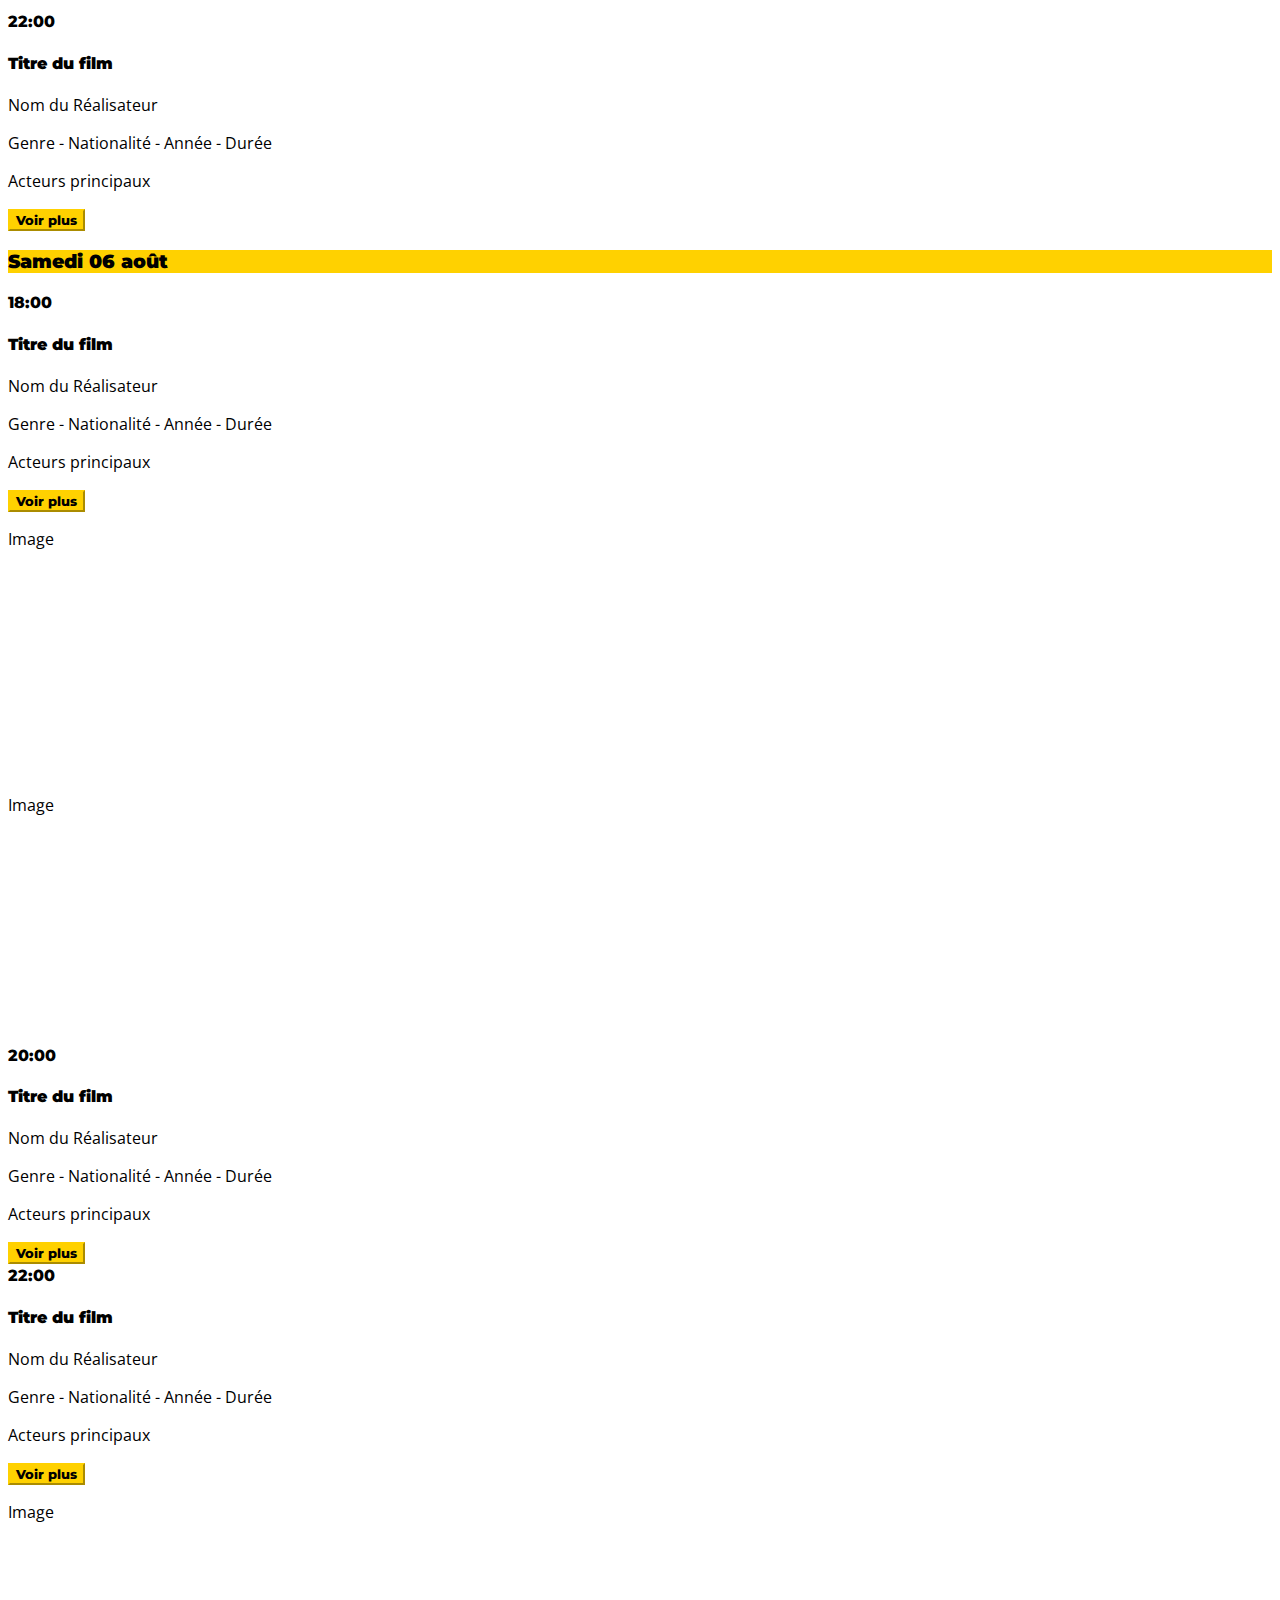
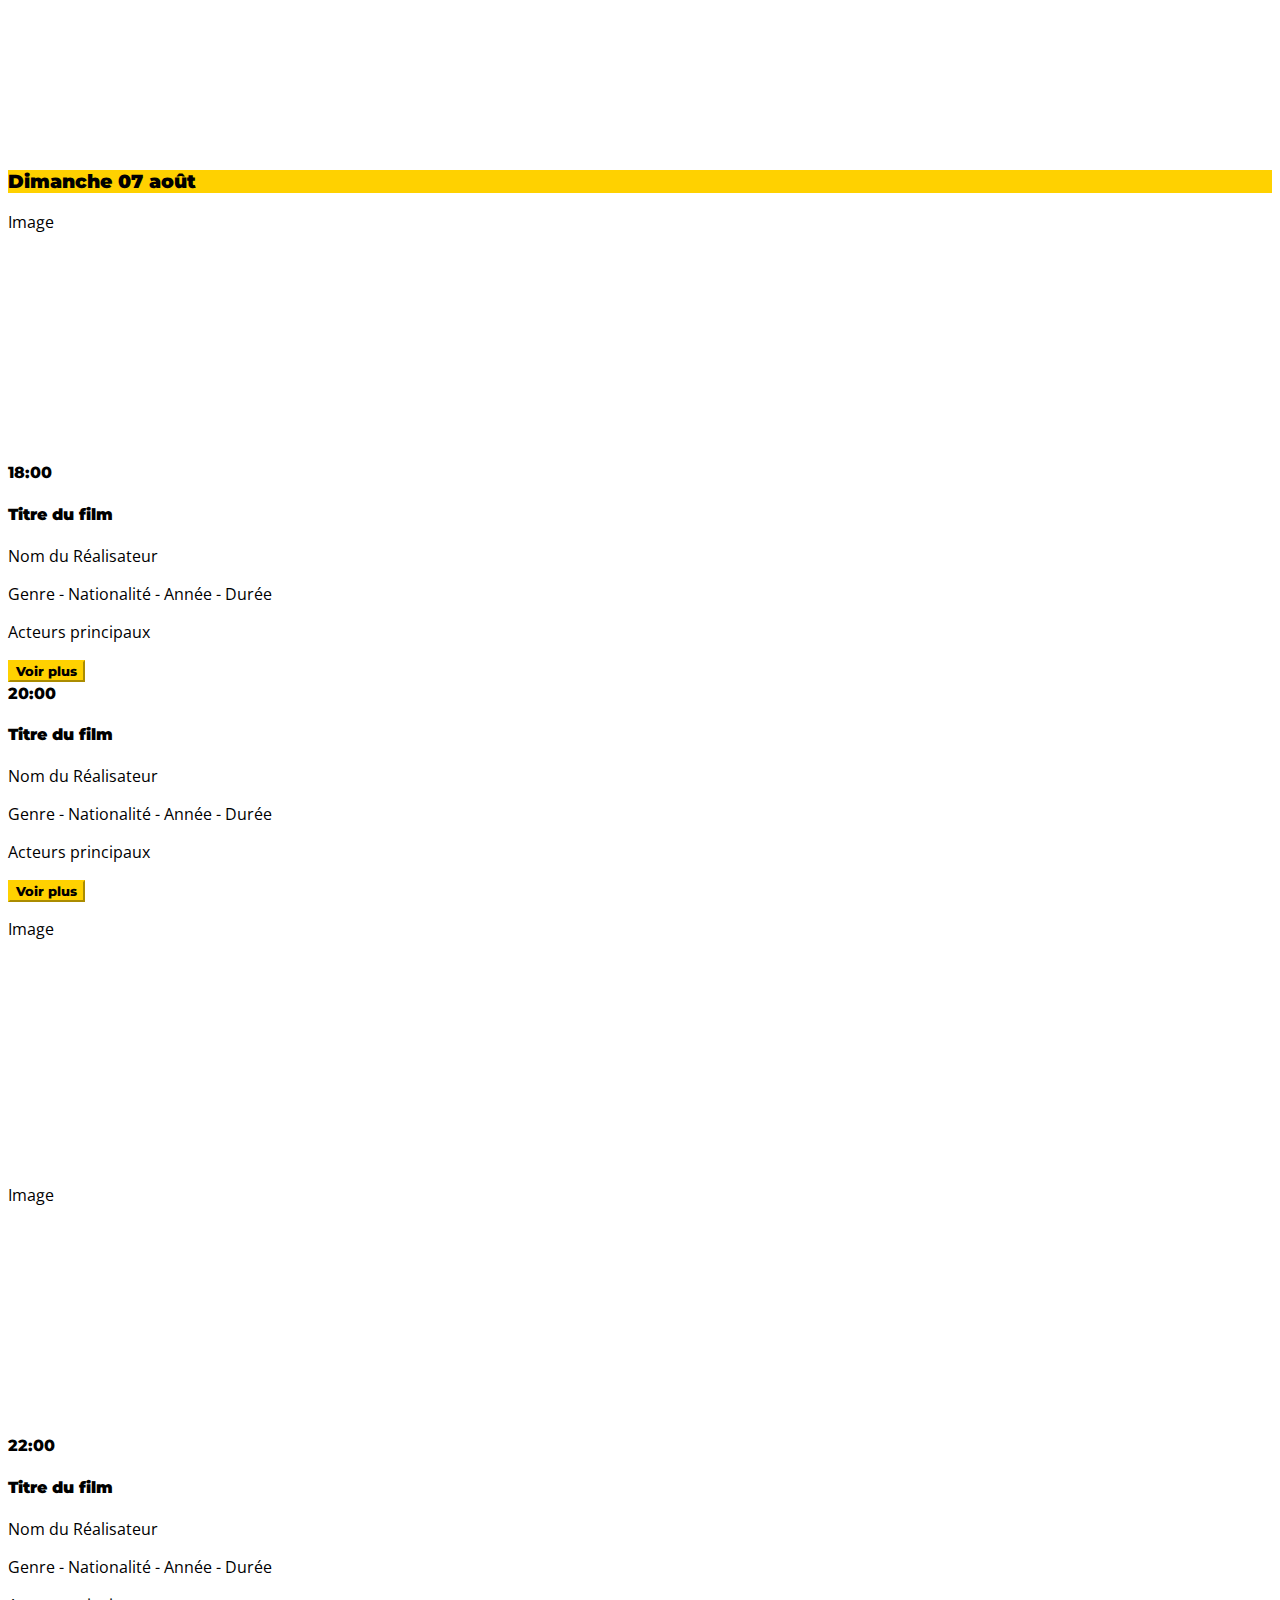
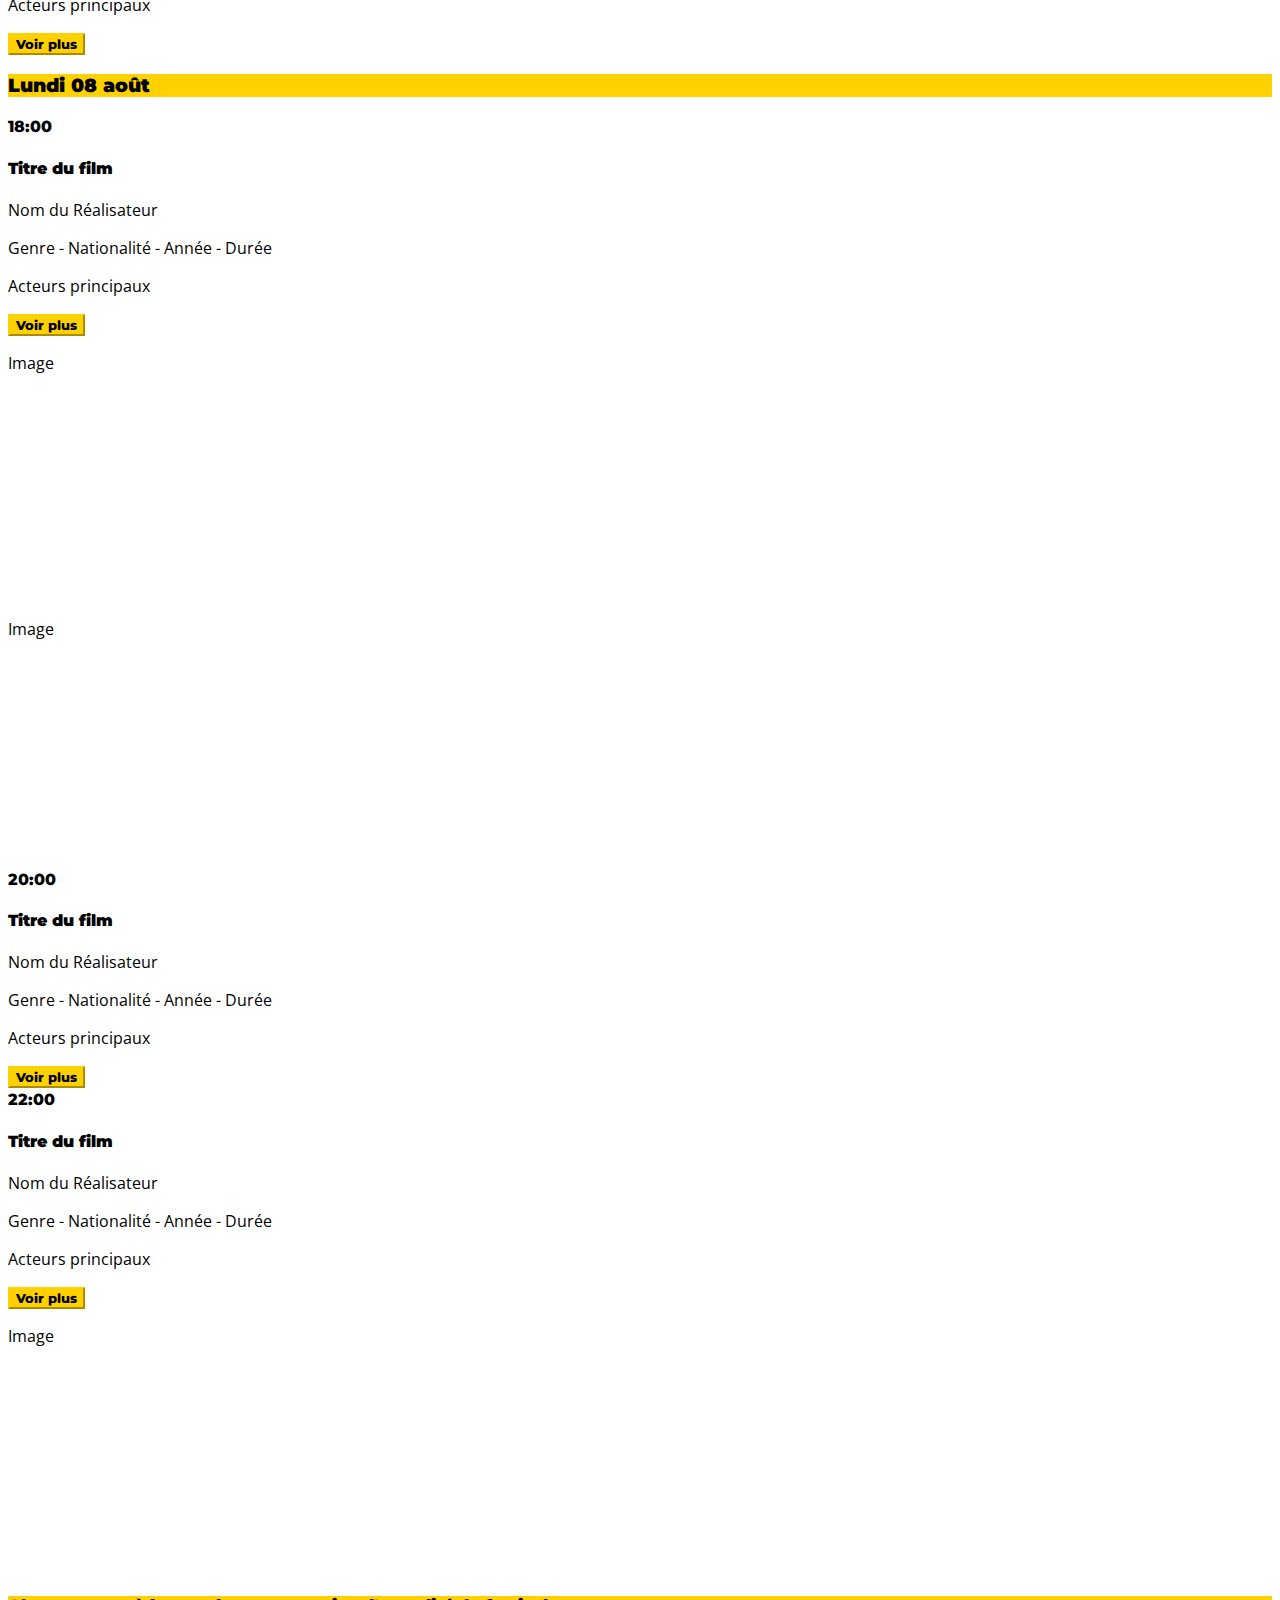
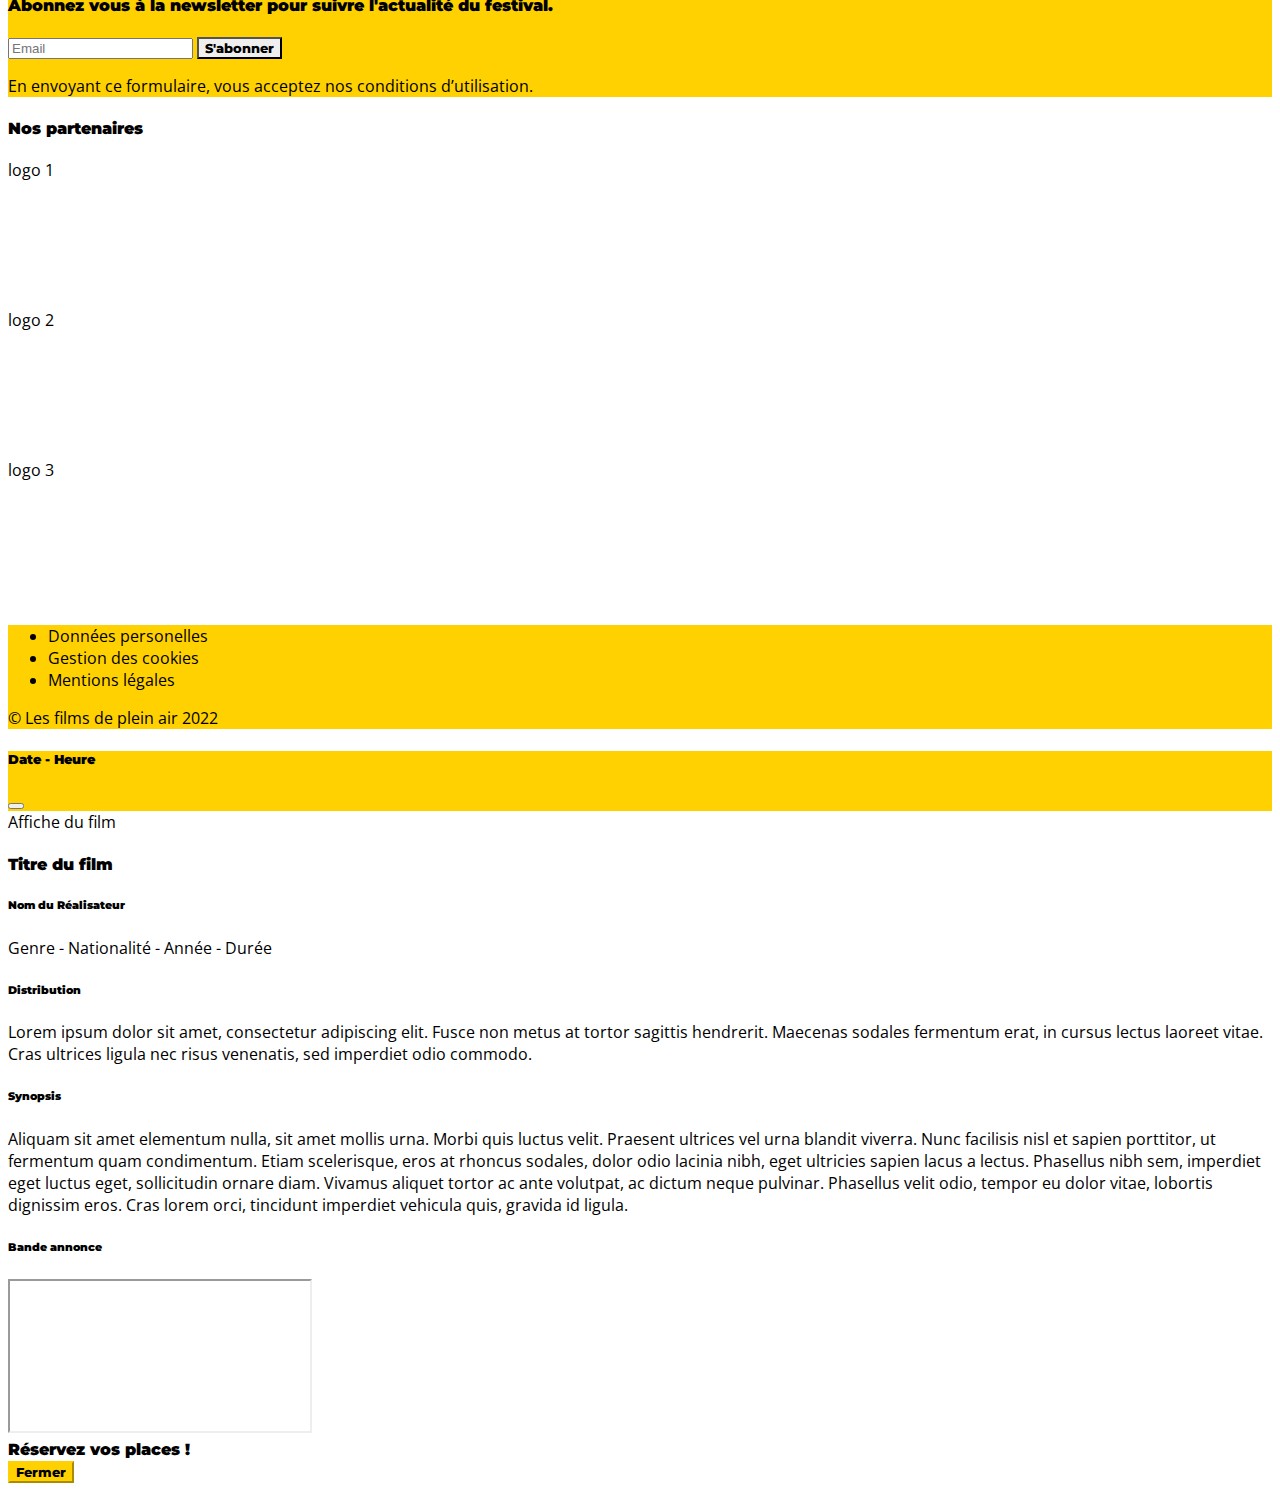
<file: programme.html>
<!DOCTYPE html>
<html lang="fr">

<head>
    <meta charset="UTF-8">
    <meta http-equiv="X-UA-Compatible" content="IE=edge">
    <meta name="viewport" content="width=device-width, initial-scale=1.0">
    <title>Programme</title>
    <link href="https://cdn.jsdelivr.net/npm/bootstrap@5.1.3/dist/css/bootstrap.min.css" rel="stylesheet"
        integrity="sha384-1BmE4kWBq78iYhFldvKuhfTAU6auU8tT94WrHftjDbrCEXSU1oBoqyl2QvZ6jIW3" crossorigin="anonymous">
    <link rel="stylesheet" href="https://cdnjs.cloudflare.com/ajax/libs/font-awesome/6.1.1/css/all.min.css"
        integrity="sha512-KfkfwYDsLkIlwQp6LFnl8zNdLGxu9YAA1QvwINks4PhcElQSvqcyVLLD9aMhXd13uQjoXtEKNosOWaZqXgel0g=="
        crossorigin="anonymous" referrerpolicy="no-referrer" />
    <link rel="preconnect" href="https://fonts.googleapis.com">
    <link rel="preconnect" href="https://fonts.gstatic.com" crossorigin>
    <link
        href="https://fonts.googleapis.com/css2?family=Montserrat:ital,wght@0,100;0,200;0,300;0,400;0,500;0,600;0,700;0,800;0,900;1,100;1,200;1,300;1,400;1,500;1,600;1,700;1,800;1,900&display=swap"
        rel="stylesheet">
    <link
        href="https://fonts.googleapis.com/css2?family=Open+Sans:ital,wght@0,300;0,400;0,500;0,600;0,700;0,800;1,300;1,400;1,500;1,600;1,700;1,800&display=swap"
        rel="stylesheet">
    <link rel="stylesheet" href="css/style.css">
</head>

<body>
    <header>
        <nav class="navbar navbar-expand-md navbar-light bgYello">
            <div class="container">
                <a class="navbar-brand ms-lg-5" href="index.html">
                    <img class="img-fluid logo" src="img/Logo.svg" alt="logo">
                </a>

                <button class="navbar-toggler" type="button" data-bs-toggle="collapse"
                    data-bs-target="#navbarNavAltMarkup" aria-controls="navbarNavAltMarkup" aria-expanded="false"
                    aria-label="Toggle navigation">
                    <span class="navbar-toggler-icon"></span>
                </button>

                <div id="navbarNavAltMarkup" class="collapse navbar-collapse justify-content-end me-lg-5">
                    <ul class="navbar-nav text-uppercase fw-bold">
                        <li class="nav-item">
                            <a class="nav-link navbar-custom" href="index.html">Actualités</a>
                        </li>
                        <li class="nav-item">
                            <a class="nav-link active" aria-current="page" href="programme.html#programme">Programme</a>
                        </li>
                        <li class="nav-item">
                            <a class="nav-link navbar-custom" href="reservations.html">Réservations</a>
                        </li>
                        <li class="nav-item">
                            <a class="nav-link navbar-custom" href="contact.html">Contact</a>
                        </li>
                    </ul>
                </div>
            </div>
        </nav>
    </header>

    <main>
        <!-- CAROUSEL -->
        <div class="bg-dark">
            <div class="container-xxl p-0">
                <div id="carousel" class="carousel slide mb-5" data-bs-ride="carousel">
                    <div class="carousel-inner">
                        <div class="carousel-item active">
                            <svg class="bd-placeholder-img bd-placeholder-img-lg d-block w-100" width="800" height="400"
                                xmlns="http://www.w3.org/2000/svg" role="img" aria-label="Placeholder: First slide"
                                preserveAspectRatio="xMidYMid slice" focusable="false">
                                <title>Placeholder</title>
                                <rect width="100%" height="100%" fill="#212529" /><text x="50%" y="25%" fill="#555"
                                    dy=".3em"></text>
                            </svg>
                            <div
                                class="carousel-caption d-block text-start text-uppercase fst-italic fs-2 carouselText ms-xl-5 ps-xl-3">
                                <p>Titre du film</p>
                                <p>Vendredi 05.08.22</p>
                                <p>18:00</p>
                            </div>
                        </div>
                        <div class="carousel-item">
                            <svg class="bd-placeholder-img bd-placeholder-img-lg d-block w-100" width="800" height="400"
                                xmlns="http://www.w3.org/2000/svg" role="img" aria-label="Placeholder: Second slide"
                                preserveAspectRatio="xMidYMid slice" focusable="false">
                                <title>Placeholder</title>
                                <rect width="100%" height="100%" fill="#212529" /><text x="50%" y="25%" fill="#444"
                                    dy=".3em"></text>
                            </svg>
                            <div
                                class="carousel-caption d-block text-end text-uppercase fst-italic fs-2 carouselText me-xl-5 pe-xl-3">
                                <p>Titre du film</p>
                                <p>Vendredi 05.08.22</p>
                                <p>20:00</p>
                            </div>
                        </div>
                        <div class="carousel-item">
                            <svg class="bd-placeholder-img bd-placeholder-img-lg d-block w-100" width="800" height="400"
                                xmlns="http://www.w3.org/2000/svg" role="img" aria-label="Placeholder: Third slide"
                                preserveAspectRatio="xMidYMid slice" focusable="false">
                                <title>Placeholder</title>
                                <rect width="100%" height="100%" fill="#212529" /><text x="50%" y="25%" fill="#333"
                                    dy=".3em"></text>
                            </svg>
                            <div
                                class="carousel-caption d-block text-start text-uppercase fst-italic fs-2 carouselText ms-xl-5 ps-xl-3">
                                <p>Titre du film</p>
                                <p>Vendredi 05.08.22</p>
                                <p>22:00</p>
                            </div>
                        </div>
                    </div>
                    <button class="carousel-control-prev" type="button" data-bs-target="#carousel" data-bs-slide="prev">
                        <span class="carousel-control-prev-icon d-none d-lg-inline-block" aria-hidden="true"></span>
                        <span class="visually-hidden">Previous</span>
                    </button>
                    <button class="carousel-control-next" type="button" data-bs-target="#carousel" data-bs-slide="next">
                        <span class="carousel-control-next-icon d-none d-lg-inline-block" aria-hidden="true"></span>
                        <span class="visually-hidden">Next</span>
                    </button>
                </div>
            </div>
        </div>

        <div class="container">
            <!-- TITRE -->
            <div class="row justify-content-center">
                <div class="col-sm-12 col-md-12 col-lg-10 col-xl-8 col-xxl-10 ms-5 ms-sm-0 mb-3 p-0">
                    <div class="d-inline-block me-1 puce"></div>
                    <h2 id="programme" class=" d-inline p-0 text-uppercase ">
                        Programme 2022
                    </h2>
                </div>
            </div>

            <!-- JOUR 01 -->
            <div class="mb-sm-5">
                <div class="row justify-content-center">
                    <a href="#"
                        class="col-md-12 col-lg-10 col-xl-8 col-xxl-10 text-end text-decoration-none fw-bold lienFC">
                        <p>télécharger le PDF</p>
                    </a>
                    <div class="col-md-12 col-lg-10 col-xl-8 col-xxl-10 bgYello p-3">
                        <h3 class="ms-3 ms-sm-0 mb-0">Vendredi 05 août</h3>
                    </div>
                </div>

                <div class="row justify-content-center">
                    <div class="col-md-6 col-lg-5 col-xl-4 col-xxl-5 bg-dark imgMinHeight">
                        <p>Image</p>
                    </div>
                    <div class="col-md-6 col-lg-5 col-xl-4 col-xxl-5 bg-light p-4">
                        <time class="fs-1 fst-italic heureSeance" datetime="18:00">18:00</time>
                        <h4 class="text-uppercase fst-italic fs-3">Titre du film</h4>
                        <p class="fw-bolder fs-5">Nom du Réalisateur</p>
                        <p>Genre - Nationalité - Année - Durée</p>
                        <p>Acteurs principaux</p>
                        <button type="button" class="btn btn-primary" data-bs-toggle="modal" data-bs-target="#film">
                            Voir plus
                        </button>
                    </div>
                </div>
                <div class="row justify-content-center">
                    <div class="col-md-6 col-lg-5 col-xl-4 col-xxl-5 bg-light p-4 text-md-end order-2 order-md-1">
                        <time class="fs-1 fst-italic heureSeance" datetime="20:00">20:00</time>
                        <h4 class="text-uppercase fst-italic fs-3">Titre du film</h4>
                        <p class="fw-bolder fs-5">Nom du Réalisateur</p>
                        <p>Genre - Nationalité - Année - Durée</p>
                        <p>Acteurs principaux</p>
                        <button type="button" class="btn btn-primary" data-bs-toggle="modal" data-bs-target="#film">
                            Voir plus
                        </button>
                    </div>
                    <div class="col-md-6 col-lg-5 col-xl-4 col-xxl-5 bg-dark order-1 order-md-2 imgMinHeight">
                        <p>Image</p>
                    </div>
                </div>
                <div class="row justify-content-center">
                    <div class="col-md-6 col-lg-5 col-xl-4 col-xxl-5 bg-dark imgMinHeight">
                        <p>Image</p>
                    </div>
                    <div class="col-md-6 col-lg-5 col-xl-4 col-xxl-5 bg-light p-4">
                        <time class="fs-1 fst-italic heureSeance" datetime="22:00">22:00</time>
                        <h4 class="text-uppercase fst-italic fs-3">Titre du film</h4>
                        <p class="fw-bolder fs-5">Nom du Réalisateur</p>
                        <p>Genre - Nationalité - Année - Durée</p>
                        <p>Acteurs principaux</p>
                        <button type="button" class="btn btn-primary" data-bs-toggle="modal" data-bs-target="#film">
                            Voir plus
                        </button>
                    </div>
                </div>
            </div>


            <!-- JOUR 02 -->
            <div class="mb-sm-5">
                <div class="row justify-content-center">
                    <div class="col-md-12 col-lg-10 col-xl-8 col-xxl-10 bgYello text-end p-3">
                        <h3 class="ms-3 ms-sm-0 mb-0">Samedi 06 août</h3>
                    </div>
                </div>
                <div class="row justify-content-center">
                    <div class="col-md-6 col-lg-5 col-xl-4 col-xxl-5 bg-light p-4 text-md-end order-2 order-md-1">
                        <time class="fs-1 fst-italic heureSeance" datetime="18:00">18:00</time>
                        <h4 class="text-uppercase fst-italic fs-3">Titre du film</h4>
                        <p class="fw-bolder fs-5">Nom du Réalisateur</p>
                        <p>Genre - Nationalité - Année - Durée</p>
                        <p>Acteurs principaux</p>
                        <button type="button" class="btn btn-primary" data-bs-toggle="modal" data-bs-target="#film">
                            Voir plus
                        </button>
                    </div>
                    <div class="col-md-6 col-lg-5 col-xl-4 col-xxl-5 bg-dark order-1 order-md-2 imgMinHeight">
                        <p>Image</p>
                    </div>
                </div>
                <div class="row justify-content-center">
                    <div class="col-md-6 col-lg-5 col-xl-4 col-xxl-5 bg-dark imgMinHeight">
                        <p>Image</p>
                    </div>
                    <div class="col-md-6 col-lg-5 col-xl-4 col-xxl-5 bg-light p-4">
                        <time class="fs-1 fst-italic heureSeance" datetime="20:00">20:00</time>
                        <h4 class="text-uppercase fst-italic fs-3">Titre du film</h4>
                        <p class="fw-bolder fs-5">Nom du Réalisateur</p>
                        <p>Genre - Nationalité - Année - Durée</p>
                        <p>Acteurs principaux</p>
                        <button type="button" class="btn btn-primary" data-bs-toggle="modal" data-bs-target="#film">
                            Voir plus
                        </button>
                    </div>
                </div>
                <div class="row justify-content-center">
                    <div class="col-md-6 col-lg-5 col-xl-4 col-xxl-5 bg-light p-4 text-md-end order-2 order-md-1">
                        <time class="fs-1 fst-italic heureSeance" datetime="22:00">22:00</time>
                        <h4 class="text-uppercase fst-italic fs-3">Titre du film</h4>
                        <p class="fw-bolder fs-5">Nom du Réalisateur</p>
                        <p>Genre - Nationalité - Année - Durée</p>
                        <p>Acteurs principaux</p>
                        <button type="button" class="btn btn-primary" data-bs-toggle="modal" data-bs-target="#film">
                            Voir plus
                        </button>
                    </div>
                    <div class="col-md-6 col-lg-5 col-xl-4 col-xxl-5 bg-dark order-1 order-md-2 imgMinHeight">
                        <p>Image</p>
                    </div>
                </div>
            </div>


            <!-- JOUR 03 -->
            <div class="mb-sm-5">
                <div class="row justify-content-center">
                    <div class="col-md-12 col-lg-10 col-xl-8 col-xxl-10 bgYello p-3">
                        <h3 class="ms-3 ms-sm-0 mb-0">Dimanche 07 août</h3>
                    </div>
                </div>

                <div class="row justify-content-center">
                    <div class="col-md-6 col-lg-5 col-xl-4 col-xxl-5 bg-dark imgMinHeight">
                        <p>Image</p>
                    </div>
                    <div class="col-md-6 col-lg-5 col-xl-4 col-xxl-5 bg-light p-4">
                        <time class="fs-1 fst-italic heureSeance" datetime="18:00">18:00</time>
                        <h4 class="text-uppercase fst-italic fs-3">Titre du film</h4>
                        <p class="fw-bolder fs-5">Nom du Réalisateur</p>
                        <p>Genre - Nationalité - Année - Durée</p>
                        <p>Acteurs principaux</p>
                        <button type="button" class="btn btn-primary" data-bs-toggle="modal" data-bs-target="#film">
                            Voir plus
                        </button>
                    </div>
                </div>
                <div class="row justify-content-center">
                    <div class="col-md-6 col-lg-5 col-xl-4 col-xxl-5 bg-light p-4 text-md-end order-2 order-md-1">
                        <time class="fs-1 fst-italic heureSeance" datetime="20:00">20:00</time>
                        <h4 class="text-uppercase fst-italic fs-3">Titre du film</h4>
                        <p class="fw-bolder fs-5">Nom du Réalisateur</p>
                        <p>Genre - Nationalité - Année - Durée</p>
                        <p>Acteurs principaux</p>
                        <button type="button" class="btn btn-primary" data-bs-toggle="modal" data-bs-target="#film">
                            Voir plus
                        </button>
                    </div>
                    <div class="col-md-6 col-lg-5 col-xl-4 col-xxl-5 bg-dark order-1 order-md-2 imgMinHeight">
                        <p>Image</p>
                    </div>
                </div>
                <div class="row justify-content-center">
                    <div class="col-md-6 col-lg-5 col-xl-4 col-xxl-5 bg-dark imgMinHeight">
                        <p>Image</p>
                    </div>
                    <div class="col-md-6 col-lg-5 col-xl-4 col-xxl-5 bg-light p-4">
                        <time class="fs-1 fst-italic heureSeance" datetime="22:00">22:00</time>
                        <h4 class="text-uppercase fst-italic fs-3">Titre du film</h4>
                        <p class="fw-bolder fs-5">Nom du Réalisateur</p>
                        <p>Genre - Nationalité - Année - Durée</p>
                        <p>Acteurs principaux</p>
                        <button type="button" class="btn btn-primary" data-bs-toggle="modal" data-bs-target="#film">
                            Voir plus
                        </button>
                    </div>
                </div>
            </div>


            <!-- JOUR 04 -->
            <div class="mb-sm-5">
                <div class="row justify-content-center">
                    <div class="col-md-12 col-lg-10 col-xl-8 col-xxl-10 bgYello text-end p-3">
                        <h3 class="ms-3 ms-sm-0 mb-0">Lundi 08 août</h3>
                    </div>
                </div>
                <div class="row justify-content-center">
                    <div class="col-md-6 col-lg-5 col-xl-4 col-xxl-5 bg-light p-4 text-md-end order-2 order-md-1">
                        <time class="fs-1 fst-italic heureSeance" datetime="18:00">18:00</time>
                        <h4 class="text-uppercase fst-italic fs-3">Titre du film</h4>
                        <p class="fw-bolder fs-5">Nom du Réalisateur</p>
                        <p>Genre - Nationalité - Année - Durée</p>
                        <p>Acteurs principaux</p>
                        <button type="button" class="btn btn-primary" data-bs-toggle="modal" data-bs-target="#film">
                            Voir plus
                        </button>
                    </div>
                    <div class="col-md-6 col-lg-5 col-xl-4 col-xxl-5 bg-dark order-1 order-md-2 imgMinHeight">
                        <p>Image</p>
                    </div>
                </div>
                <div class="row justify-content-center">
                    <div class="col-md-6 col-lg-5 col-xl-4 col-xxl-5 bg-dark imgMinHeight">
                        <p>Image</p>
                    </div>
                    <div class="col-md-6 col-lg-5 col-xl-4 col-xxl-5 bg-light p-4">
                        <time class="fs-1 fst-italic heureSeance" datetime="20:00">20:00</time>
                        <h4 class="text-uppercase fst-italic fs-3">Titre du film</h4>
                        <p class="fw-bolder fs-5">Nom du Réalisateur</p>
                        <p>Genre - Nationalité - Année - Durée</p>
                        <p>Acteurs principaux</p>
                        <button type="button" class="btn btn-primary" data-bs-toggle="modal" data-bs-target="#film">
                            Voir plus
                        </button>
                    </div>
                </div>
                <div class="row justify-content-center">
                    <div class="col-md-6 col-lg-5 col-xl-4 col-xxl-5 bg-light p-4 text-md-end order-2 order-md-1">
                        <time class="fs-1 fst-italic heureSeance" datetime="22:00">22:00</time>
                        <h4 class="text-uppercase fst-italic fs-3">Titre du film</h4>
                        <p class="fw-bolder fs-5">Nom du Réalisateur</p>
                        <p>Genre - Nationalité - Année - Durée</p>
                        <p>Acteurs principaux</p>
                        <button type="button" class="btn btn-primary" data-bs-toggle="modal" data-bs-target="#film">
                            Voir plus
                        </button>
                    </div>
                    <div class="col-md-6 col-lg-5 col-xl-4 col-xxl-5 bg-dark order-1 order-md-2 imgMinHeight">
                        <p>Image</p>
                    </div>
                </div>
            </div>
        </div>
    </main>

    <footer>
        <!-- NEWSLETTER -->
        <div class="container-fluid">
            <div class="row justify-content-center bgYello mt-sm-5">
                <div class="col-sm-10 col-md-8 col-lg-6 text-center p-5">
                    <h4 class="text-uppercase mb-3">Abonnez vous à la newsletter pour suivre l'actualité du
                        festival.
                    </h4>

                    <form action="" method="post">
                        <div class="input-group mb-3">
                            <input type="email" class="form-control" placeholder="Email"
                                aria-label="formulaire d'inscription à la newsletter">
                            <button type="submit" class="btn btn-outline-primary">S'abonner</button>
                        </div>
                    </form>

                    <p>En envoyant ce formulaire, vous acceptez nos conditions d’utilisation.
                    </p>
                </div>
            </div>

            <!-- PARTENAIRES -->
            <div class="row justify-content-center">
                <div class="col-sm-8 col-md-8 col-lg-6 text-center mt-5 mb-4">
                    <h4 class="text-uppercase">Nos partenaires</h4>
                </div>
            </div>
            <div class="row justify-content-center mb-5">
                <div class="bg-dark mx-5 sponsor mb-3">logo 1</div>
                <div class="bg-dark mx-5 sponsor mb-3">logo 2</div>
                <div class="bg-dark mx-5 sponsor mb-3">logo 3</div>
            </div>

            <div>
                <!-- RESEAUX -->
                <div class="row justify-content-center bgYello">
                    <div class="col-8 text-center fs-1 mt-4 mb-3">
                        <a href="#"><i class="fa-brands fa-facebook mx-3"></i></a>
                        <a href="#"><i class="fa-brands fa-twitter mx-3"></i></a>
                        <a href="#"><i class="fa-brands fa-instagram mx-3"></i></a>
                    </div>
                </div>

                <!-- MENTIONS -->
                <div class="row justify-content-center bgYello">
                    <nav class="col-6 navbar navbar-expand-lg justify-content-center mb-4">
                        <ul class="navbar-nav">
                            <li class="nav-item text-center">
                                <a class="nav-link" href="#">Données personelles</a>
                            </li>
                            <li class="nav-item text-center">
                                <a class="nav-link" href="#">Gestion des cookies</a>
                            </li>
                            <li class="nav-item text-center">
                                <a class="nav-link" href="#">Mentions légales</a>
                            </li>
                        </ul>
                    </nav>

                    <p class="text-center text-uppercase text-white bg-dark mb-0 py-2">© Les films de plein air 2022</p>
                </div>
            </div>
        </div>
    </footer>

    <!-- Modal -->
    <div class="modal fade" id="film" tabindex="-1" aria-labelledby="exampleModalLabel" aria-hidden="true">
        <div class="modal-dialog modal-lg modal-fullscreen-lg-down">
            <div class="modal-content rounded-0">
                <div class="modal-header rounded-0 border-0 bgYello">
                    <h5 class="modal-title text-uppercase" id="exampleModalLabel">Date - Heure</h5>
                    <button type="button" class="btn-close" data-bs-dismiss="modal" aria-label="Close"></button>
                </div>
                <div class="modal-body">
                    <div class="container">
                        <div class="row justify-content-center">
                            <div class="col-5 col-md-5 bg-dark p-0 mb-3">Affiche du film</div>

                            <div class="col-7 col-md-5 bg-light p-4 mb-3">
                                <h4 class="text-uppercase fst-italic fs-4">Titre du film</h4>
                                <h6 class="fw-bolder fs-5">Nom du Réalisateur</h6>
                                <p>Genre - Nationalité - Année - Durée</p>
                                <h6 class="fw-bolder fs-5">Distribution</h6>
                                <p>
                                    Lorem ipsum dolor sit amet, consectetur adipiscing elit. Fusce non metus at tortor
                                    sagittis hendrerit. Maecenas sodales fermentum erat, in cursus lectus laoreet vitae.
                                    Cras ultrices ligula nec risus venenatis, sed imperdiet odio commodo.
                                </p>
                            </div>

                            <div class="row justify-content-center">
                                <div class="col-md-10 p-0">
                                    <h6 class="fw-bolder fs-5">Synopsis</h6>
                                    <p>
                                        Aliquam sit amet elementum nulla, sit amet mollis urna. Morbi quis luctus
                                        velit. Praesent ultrices vel urna blandit viverra. Nunc facilisis nisl et
                                        sapien porttitor, ut fermentum quam condimentum. Etiam scelerisque, eros at
                                        rhoncus sodales, dolor odio lacinia nibh, eget ultricies sapien lacus a
                                        lectus. Phasellus nibh sem, imperdiet eget luctus eget, sollicitudin ornare
                                        diam. Vivamus aliquet tortor ac ante volutpat, ac dictum neque pulvinar.
                                        Phasellus velit odio, tempor eu dolor vitae, lobortis dignissim eros. Cras
                                        lorem orci, tincidunt imperdiet vehicula quis, gravida id ligula.
                                    </p>

                                    <h6 class="fw-bolder fs-5 mb-3">Bande annonce</h6>
                                    <div class="ratio ratio-16x9">
                                        <iframe src="https://www.youtube.com/embed/QH2-TGUlwu4"
                                            title="YouTube video player"
                                            allow="accelerometer; autoplay; clipboard-write; encrypted-media; gyroscope; picture-in-picture"
                                            allowfullscreen></iframe>
                                    </div>

                                    <div class="text-center mt-4">
                                        <a class="fs-2 text-uppercase text-decoration-none rappel lienFC"
                                            href="reservations.html#reservations">
                                            Réservez vos places !
                                        </a>
                                    </div>

                                </div>
                            </div>
                        </div>
                    </div>
                </div>
                <div class="modal-footer border-0">
                    <button type="button" class="btn btn-primary" data-bs-dismiss="modal">Fermer</button>
                </div>
            </div>
        </div>
    </div>

    <script src="https://cdn.jsdelivr.net/npm/bootstrap@5.1.3/dist/js/bootstrap.bundle.min.js"
        integrity="sha384-ka7Sk0Gln4gmtz2MlQnikT1wXgYsOg+OMhuP+IlRH9sENBO0LRn5q+8nbTov4+1p"
        crossorigin="anonymous"></script>
</body>

</html>
</file>
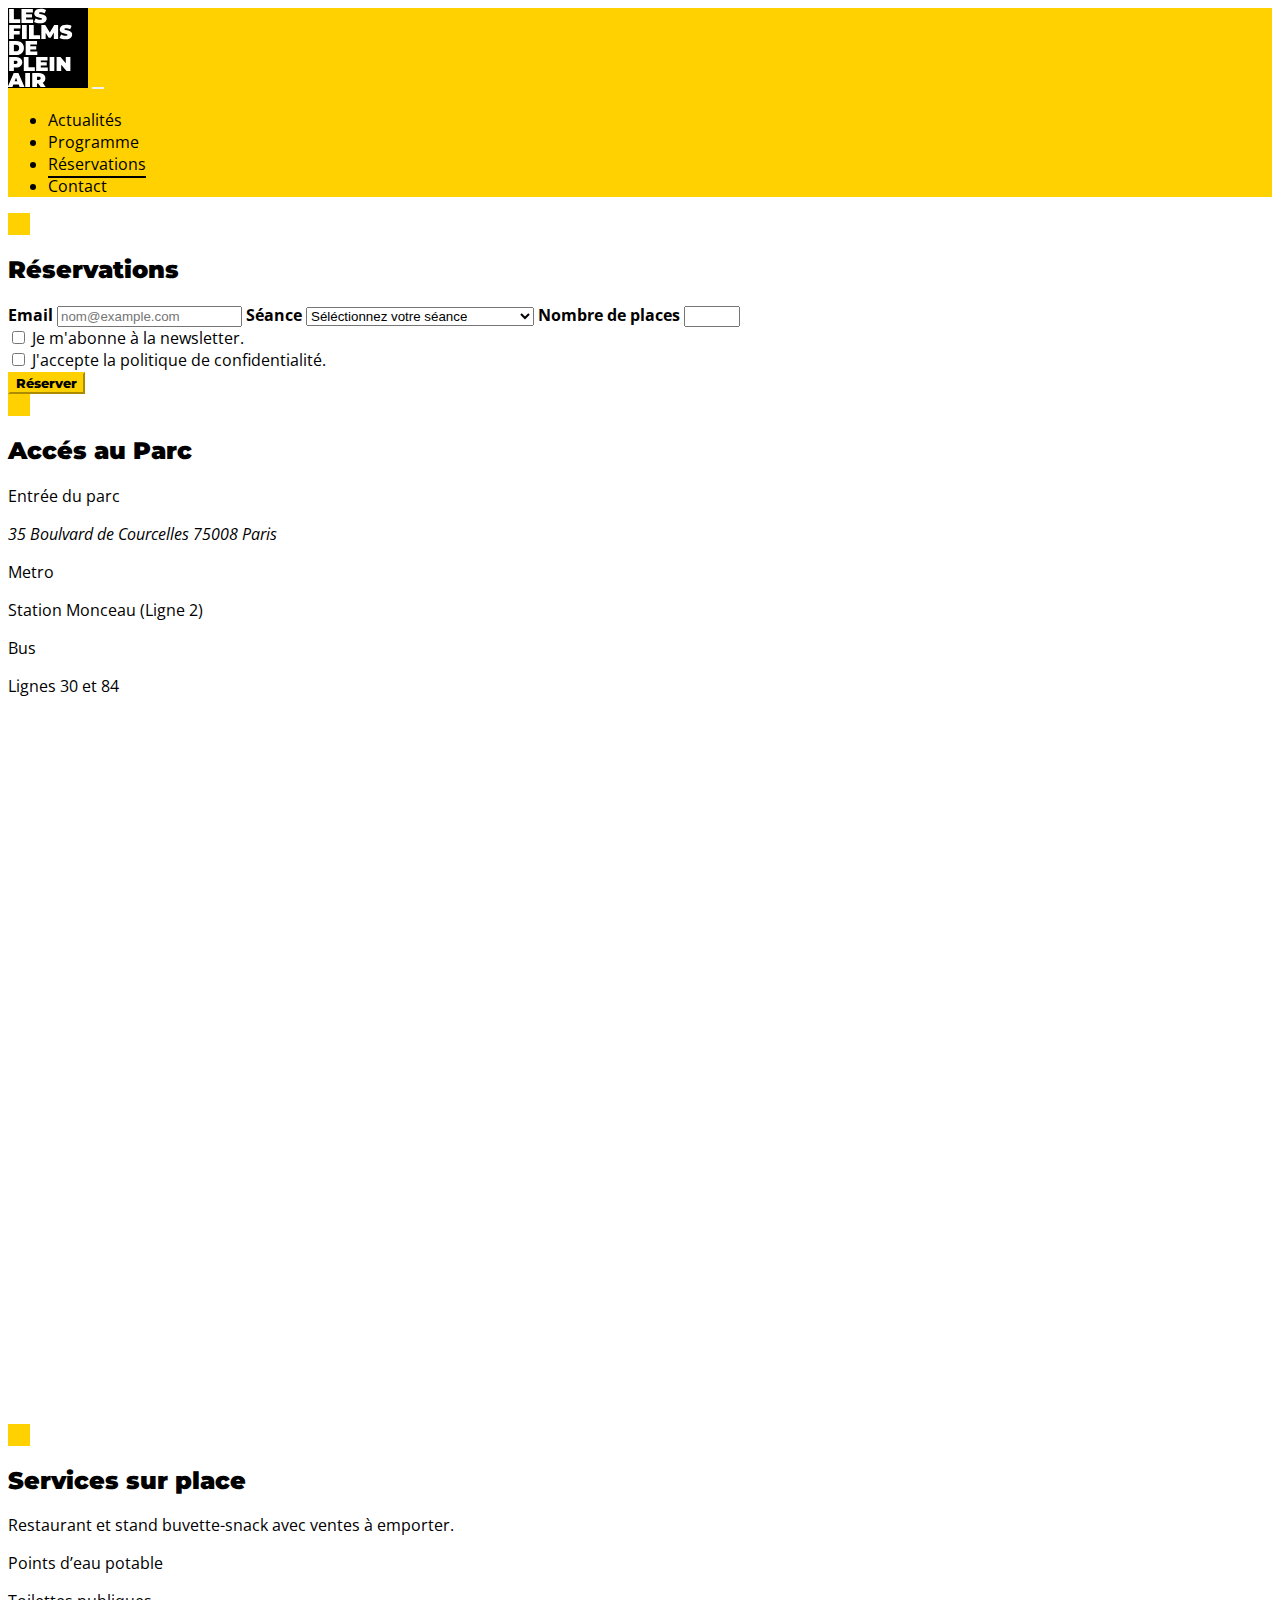
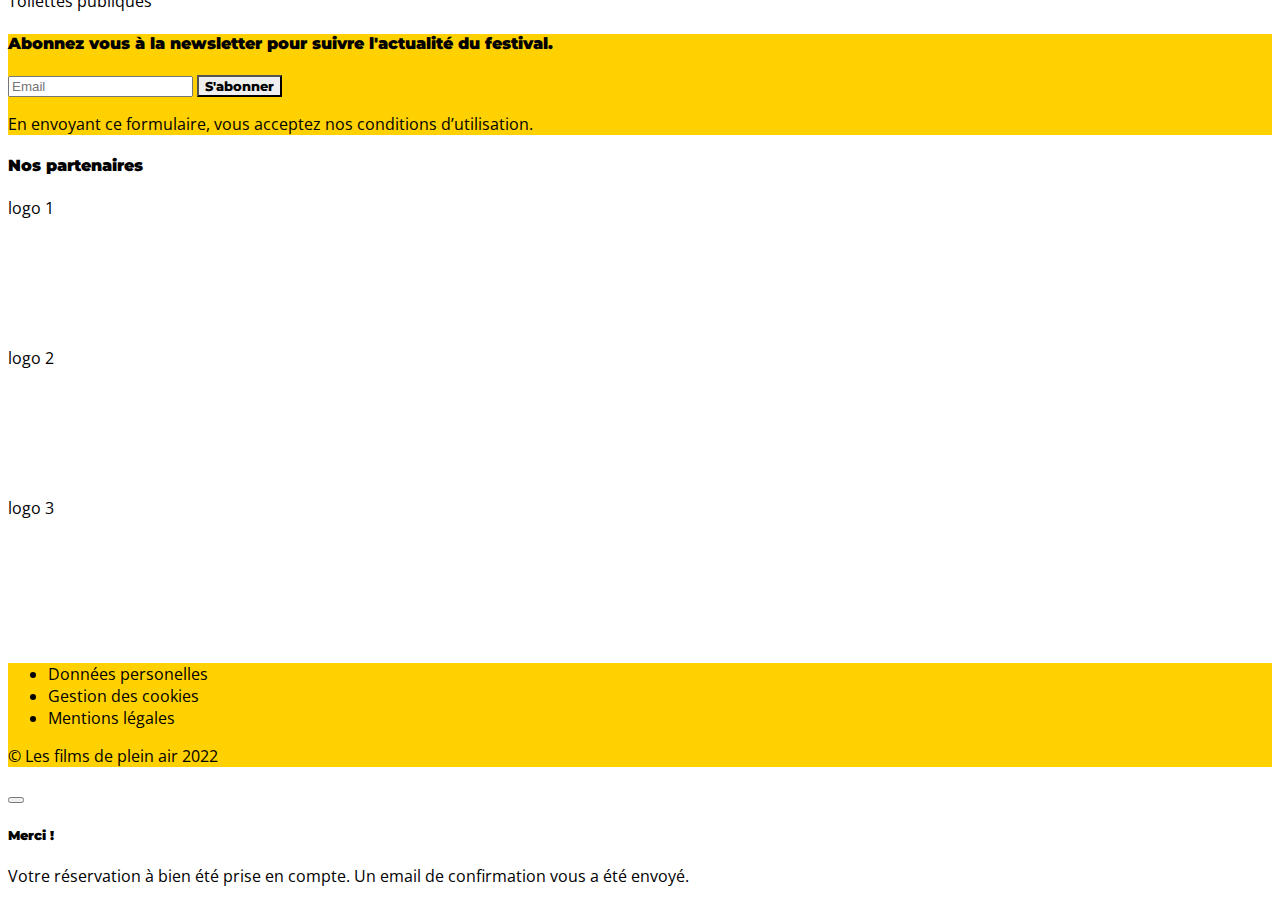
<file: reservations.html>
<!DOCTYPE html>
<html lang="fr">

<head>
    <meta charset="UTF-8">
    <meta http-equiv="X-UA-Compatible" content="IE=edge">
    <meta name="viewport" content="width=device-width, initial-scale=1.0">
    <title>Réservations</title>
    <link href="https://cdn.jsdelivr.net/npm/bootstrap@5.1.3/dist/css/bootstrap.min.css" rel="stylesheet"
        integrity="sha384-1BmE4kWBq78iYhFldvKuhfTAU6auU8tT94WrHftjDbrCEXSU1oBoqyl2QvZ6jIW3" crossorigin="anonymous">
    <link rel="stylesheet" href="https://cdnjs.cloudflare.com/ajax/libs/font-awesome/6.1.1/css/all.min.css"
        integrity="sha512-KfkfwYDsLkIlwQp6LFnl8zNdLGxu9YAA1QvwINks4PhcElQSvqcyVLLD9aMhXd13uQjoXtEKNosOWaZqXgel0g=="
        crossorigin="anonymous" referrerpolicy="no-referrer" />
    <link rel="preconnect" href="https://fonts.googleapis.com">
    <link rel="preconnect" href="https://fonts.gstatic.com" crossorigin>
    <link
        href="https://fonts.googleapis.com/css2?family=Montserrat:ital,wght@0,100;0,200;0,300;0,400;0,500;0,600;0,700;0,800;0,900;1,100;1,200;1,300;1,400;1,500;1,600;1,700;1,800;1,900&display=swap"
        rel="stylesheet">
    <link
        href="https://fonts.googleapis.com/css2?family=Open+Sans:ital,wght@0,300;0,400;0,500;0,600;0,700;0,800;1,300;1,400;1,500;1,600;1,700;1,800&display=swap"
        rel="stylesheet">
    <link rel="stylesheet" href="css/style.css">
</head>

<body>
    <header>
        <nav class="navbar navbar-expand-md navbar-light bgYello">
            <div class="container">
                <a class="navbar-brand ms-lg-5" href="index.html">
                    <img class="img-fluid logo" src="img/Logo.svg" alt="logo">
                </a>

                <button class="navbar-toggler" type="button" data-bs-toggle="collapse"
                    data-bs-target="#navbarNavAltMarkup" aria-controls="navbarNavAltMarkup" aria-expanded="false"
                    aria-label="Toggle navigation">
                    <span class="navbar-toggler-icon"></span>
                </button>

                <div id="navbarNavAltMarkup" class="collapse navbar-collapse justify-content-end me-lg-5">
                    <ul class="navbar-nav text-uppercase fw-bold">
                        <li class="nav-item">
                            <a class="nav-link navbar-custom" href="index.html">Actualités</a>
                        </li>
                        <li class="nav-item">
                            <a class="nav-link navbar-custom" href="programme.html">Programme</a>
                        </li>
                        <li class="nav-item">
                            <a class="nav-link active" aria-current="page"
                                href="reservations.html#reservations">Réservations</a>
                        </li>
                        <li class="nav-item">
                            <a class="nav-link navbar-custom" href="contact.html">Contact</a>
                        </li>
                    </ul>
                </div>
            </div>
        </nav>
    </header>

    <main>
        <div class="container">
            <!-- RESERVATIONS -->
            <section>
                <!-- TITRE -->
                <div class="row justify-content-center">
                    <div class="col-sm-12 col-md-12 col-lg-10 col-xl-8 col-xxl-10 ms-5 ms-sm-0 mt-5 mb-4 p-0">
                        <div class="d-inline-block me-1 puce"></div>
                        <h2 id="reservations" class="d-inline p-0 text-uppercase ">
                            Réservations
                        </h2>
                    </div>
                </div>

                <div class="row justify-content-center mb-4">
                    <div class="col-md-12 col-lg-10 col-xl-8 col-xxl-10 bg-light">
                        <form action="" method="post">
                            <div class="row justify-content-center py-5">
                                <div class="col-10 col-md-8 col-xl-6 mb-3 mb-md-4 mb-xl-5">
                                    <label for="email" class="form-label">Email</label>
                                    <input type="email" class="form-control rounded-0 mb-3" id="email"
                                        placeholder="nom@example.com" aria-label="email">

                                    <label for="seances" class="form-label">Séance</label>
                                    <select class="form-select mb-3" aria-label="séances" id="seances">
                                        <option selected>Séléctionnez votre séance</option>
                                        <option value="1">Ven 05 août - 18h00 - Titre du film</option>
                                        <option value="2">Ven 05 août - 20h00 - Titre du film</option>
                                        <option value="3">Ven 05 août - 22h00 - Titre du film</option>
                                        <option value="4">Sam 06 août - 18h00 - Titre du film</option>
                                        <option value="5">Sam 06 août - 20h00 - Titre du film</option>
                                        <option value="6">Sam 06 août - 22h00 - Titre du film</option>
                                        <option value="7">Dim 07 août - 18h00 - Titre du film</option>
                                        <option value="8">Dim 07 août - 20h00 - Titre du film</option>
                                        <option value="9">Dim 07 août - 22h00 - Titre du film</option>
                                        <option value="10">Lun 08 août - 18h00 - Titre du film</option>
                                        <option value="11">Lun 08 août - 20h00 - Titre du film</option>
                                        <option value="12">Lun 08 août - 22h00 - Titre du film</option>
                                    </select>

                                    <label for="nbplaces" class="form-label">Nombre de places</label>
                                    <input type="number" class="form-control mb-3" id="nbplaces" name="seance" min="1"
                                        max="25">

                                    <div class="form-check mb-3">
                                        <input class="form-check-input" type="checkbox" value="" id="newsletter">
                                        <label class="form-check-label" for="newsletter">
                                            Je m'abonne à la newsletter.
                                        </label>
                                    </div>

                                    <div class="form-check mb-4">
                                        <input class="form-check-input" type="checkbox" value="" id="confidentialite">
                                        <label class="form-check-label" for="confidentialite">
                                            J'accepte la politique de confidentialité.
                                        </label>
                                    </div>
                                    <a href="" data-bs-toggle="modal" data-bs-target="#confirmation">
                                        <button class="btn btn-primary w-100 text-uppercase" type="submit">
                                            Réserver
                                        </button>
                                    </a>
                                </div>
                            </div>
                        </form>
                    </div>
                </div>
            </section>

            <!-- ACCES -->
            <section>
                <div class="row justify-content-center">
                    <!-- TITRE -->
                    <div class="col-sm-12 col-md-12 col-lg-10 col-xl-8 col-xxl-10 ms-5 ms-sm-0 mt-5 mb-4 p-0">
                        <div class="d-inline-block me-1 puce"></div>
                        <h2 class=" d-inline p-0 text-uppercase ">
                            Accés au Parc
                        </h2>
                    </div>

                    <div class="col-md-12 col-lg-10 col-xl-8 col-xxl-10">
                        <div class="row d-flex justify-content-between px-4 mb-4">
                            <div class="col-12 col-md-3 p-4 mb-3 mb-md-0 text-center border border-dark">
                                <i class="fa-solid fa-location-dot fs-1 mb-3 pt-4"></i>
                                <p class="fw-bold">Entrée du parc</p>
                                <address>35 Boulvard de Courcelles 75008 Paris</address>
                            </div>
                            <div class="col-12 col-md-3 p-4 mb-3 mb-md-0 text-center border border-dark">
                                <i class="fa-solid fa-train-subway fs-1 mb-3 pt-4"></i>
                                <p class="fw-bold">Metro</p>
                                <p>Station Monceau (Ligne 2)</p>
                            </div>
                            <div class="col-12 col-md-3 p-4 mb-3 mb-md-0 text-center border border-dark">
                                <i class="fa-solid fa-bus fs-1 mb-3 pt-4"></i>
                                <p class="fw-bold">Bus</p>
                                <p>Lignes 30 et 84</p>
                            </div>
                        </div>
                        <div class="map-responsive">
                            <iframe
                                src="https://www.google.com/maps/embed?pb=!1m18!1m12!1m3!1d2623.896302096579!2d2.3065952343107563!3d48.87925334945819!2m3!1f0!2f0!3f0!3m2!1i1024!2i768!4f13.1!3m3!1m2!1s0x47e66fb917edbb67%3A0x4931750bb19810ec!2s35%20Bd%20de%20Courcelles%2C%2075008%20Paris!5e0!3m2!1sfr!2sfr!4v1648988334727!5m2!1sfr!2sfr"
                                width="950" height="800" style="border:0;" allowfullscreen="" loading="lazy"
                                referrerpolicy="no-referrer-when-downgrade">
                            </iframe>
                        </div>
                    </div>
                </div>
            </section>

            <!-- SERVICES -->
            <section>
                <div class="row justify-content-center">
                    <!-- TITRE -->
                    <div class="col-sm-12 col-md-12 col-lg-10 col-xl-8 col-xxl-10 ms-5 ms-sm-0 mt-5 mb-4 p-0">
                        <div class="d-inline-block me-1 puce"></div>
                        <h2 class=" d-inline p-0 text-uppercase ">
                            Services sur place
                        </h2>
                    </div>
                    <div class="col-md-12 col-lg-10 col-xl-8 col-xxl-10">
                        <div class="row d-flex justify-content-between mb-4 px-4">
                            <div class="col-12 col-md-3 p-4 mb-3 mb-md-0 text-center border border-dark">
                                <i class="fa-solid fa-utensils fs-1 mb-3 pt-4"></i>
                                <p>Restaurant et stand buvette-snack avec ventes à emporter.</p>
                            </div>
                            <div class="col-12 col-md-3 p-4 mb-3 mb-md-0 text-center border border-dark">
                                <i class="fa-solid fa-droplet fs-1 mb-3 pt-4"></i>
                                <p>Points d’eau potable</p>
                            </div>
                            <div class="col-12 col-md-3 p-4 mb-3 mb-md-0 text-center border border-dark">
                                <i class="fa-solid fa-restroom fs-1 mb-3 pt-4"></i>
                                <p>Toilettes publiques</p>
                            </div>
                        </div>
                    </div>

                </div>
            </section>
        </div>
    </main>

    <footer>
        <!-- NEWSLETTER -->
        <div class="container-fluid">
            <div class="row justify-content-center bgYello mt-sm-5">
                <div class="col-sm-10 col-md-8 col-lg-6 text-center p-5">
                    <h4 class="text-uppercase mb-3">Abonnez vous à la newsletter pour suivre l'actualité du
                        festival.
                    </h4>

                    <form action="" method="post">
                        <div class="input-group mb-3">
                            <input type="email" class="form-control" placeholder="Email"
                                aria-label="formulaire d'inscription à la newsletter">
                            <button type="submit" class="btn btn-outline-primary">S'abonner</button>
                        </div>
                    </form>

                    <p>En envoyant ce formulaire, vous acceptez nos conditions d’utilisation.
                    </p>
                </div>
            </div>

            <!-- PARTENAIRES -->
            <div class="row justify-content-center">
                <div class="col-sm-8 col-md-8 col-lg-6 text-center mt-5 mb-4">
                    <h4 class="text-uppercase">Nos partenaires</h4>
                </div>
            </div>
            <div class="row justify-content-center mb-5">
                <div class="bg-dark mx-5 sponsor mb-3">logo 1</div>
                <div class="bg-dark mx-5 sponsor mb-3">logo 2</div>
                <div class="bg-dark mx-5 sponsor mb-3">logo 3</div>
            </div>

            <div>
                <!-- RESEAUX -->
                <div class="row justify-content-center bgYello">
                    <div class="col-8 text-center fs-1 mt-4 mb-3">
                        <a href="#"><i class="fa-brands fa-facebook mx-3"></i></a>
                        <a href="#"><i class="fa-brands fa-twitter mx-3"></i></a>
                        <a href="#"><i class="fa-brands fa-instagram mx-3"></i></a>
                    </div>
                </div>

                <!-- MENTIONS -->
                <div class="row justify-content-center bgYello">
                    <nav class="col-6 navbar navbar-expand-lg justify-content-center mb-4">
                        <ul class="navbar-nav">
                            <li class="nav-item text-center">
                                <a class="nav-link" href="#">Données personelles</a>
                            </li>
                            <li class="nav-item text-center">
                                <a class="nav-link" href="#">Gestion des cookies</a>
                            </li>
                            <li class="nav-item text-center">
                                <a class="nav-link" href="#">Mentions légales</a>
                            </li>
                        </ul>
                    </nav>

                    <p class="text-center text-uppercase text-white bg-dark mb-0 py-2">© Les films de plein air 2022</p>
                </div>
            </div>
        </div>
    </footer>

    <!-- MODAL -->
    <div class="modal fade" id="confirmation" tabindex="-1" aria-labelledby="exampleModalLabel" aria-hidden="true">
        <div class="modal-dialog">
            <div class="modal-content rounded-0">
                <div class="modal-header border-0">
                    <button type="button" class="btn-close" data-bs-dismiss="modal" aria-label="Close"></button>
                </div>
                <div class="modal-body text-center px-5 pb-5">
                    <h5 class="modal-title mb-4" id="exampleModalLabel">Merci !</h5>
                    <p>Votre réservation à bien été prise en compte. Un email de confirmation vous a été envoyé.</p>
                </div>
            </div>
        </div>
    </div>

    <script src="https://cdn.jsdelivr.net/npm/bootstrap@5.1.3/dist/js/bootstrap.bundle.min.js"
        integrity="sha384-ka7Sk0Gln4gmtz2MlQnikT1wXgYsOg+OMhuP+IlRH9sENBO0LRn5q+8nbTov4+1p"
        crossorigin="anonymous"></script>

</body>

</html>
</file>
<file: css/style.css>
@media screen {
    .sponsor {
        width: 150px;
        height: 150px;
    }
}

@media screen and (max-width: 1200px) {
    .nav-link {
        font-size: 0.9rem;
    }

    .logo {
        width: 70px;
        height: 70px;
    }
}

@media screen and (max-width: 768px) {
    .logo {
        width: 60px;
        height: 60px;
    }

    .sponsor {
        width: 100px;
        height: 100px;
    }
}

@media screen and (max-width: 576px) {
    .sponsor {
        width: 75px;
        height: 75px;
    }
}

body {
    font-family: 'Open Sans', sans-serif;
}

h1,
h2,
h3,
h4,
h5,
h6 {
    font-family: 'Montserrat', sans-serif;
    font-weight: 900;
}

a {
    color: black;
    text-decoration: none;
}

a:hover {
    color: white;
}

label {
    font-weight: 700;
}

.nav-link {
    color: black;
}

.nav-link:hover {
    color: white;
}

.navbar-custom {
    color: black !important;
}

.navbar-custom:hover {
    color: white !important;
}

.navbar-light .navbar-toggler {
    color: black;
    border: 0;
    font-size: 1.5rem;
}

.navbar-toggler:focus {
    outline: none;
    box-shadow: none;
}

.active {
    text-decoration: underline 2px !important;
    text-underline-offset: 0.35rem;
}

.bgYello {
    background-color: #ffd100;
}

.puce {
    width: 22px;
    height: 22px;
    background-color: #ffd100;
}

.btn {
    border-radius: 0;
    font-family: 'Montserrat', sans-serif;
    font-weight: 800;
}

.btn:focus {
    outline: none;
    box-shadow: none;
    background-color: black;
    border-color: black;
    color: #ffd100;
}

.btn-primary {
    background-color: #ffd100;
    color: black;
    border-color: #ffd100;
}

.btn-primary:hover {
    background-color: black;
    color: #ffd100;
    border-color: black;
}

.btn-outline-primary {
    color: black;
    border-color: black;
}

.btn-outline-primary:hover {
    background-color: black;
    color: white;
    border-color: black;
}

#hero {
    font-family: 'Montserrat', sans-serif;
    font-weight: 900;
}

.heroShadow {
    text-shadow: 0.2rem 0.2rem black;
}

.imgMinHeight {
    min-height: 250px;
}

.heureSeance,
.date {
    font-family: 'Montserrat', sans-serif;
    font-weight: 800;
}

.imageTop {
    height: 498px;
}

.map-responsive {
    overflow: hidden;
    padding-bottom: 56.25%;
    position: relative;
    height: 0;
}

.map-responsive iframe {
    left: 0;
    top: 0;
    height: 100%;
    width: 100%;
    position: absolute;
}

.form-check-label {
    font-weight: normal;
    text-transform: none;
}

.rappel {
    font-family: 'Montserrat', sans-serif;
    font-weight: 900;
}

.carouselText {
    font-family: 'Montserrat', sans-serif;
    font-weight: 900;
}

.lienFC:hover {
    color: #ffd100;
}
</file>
